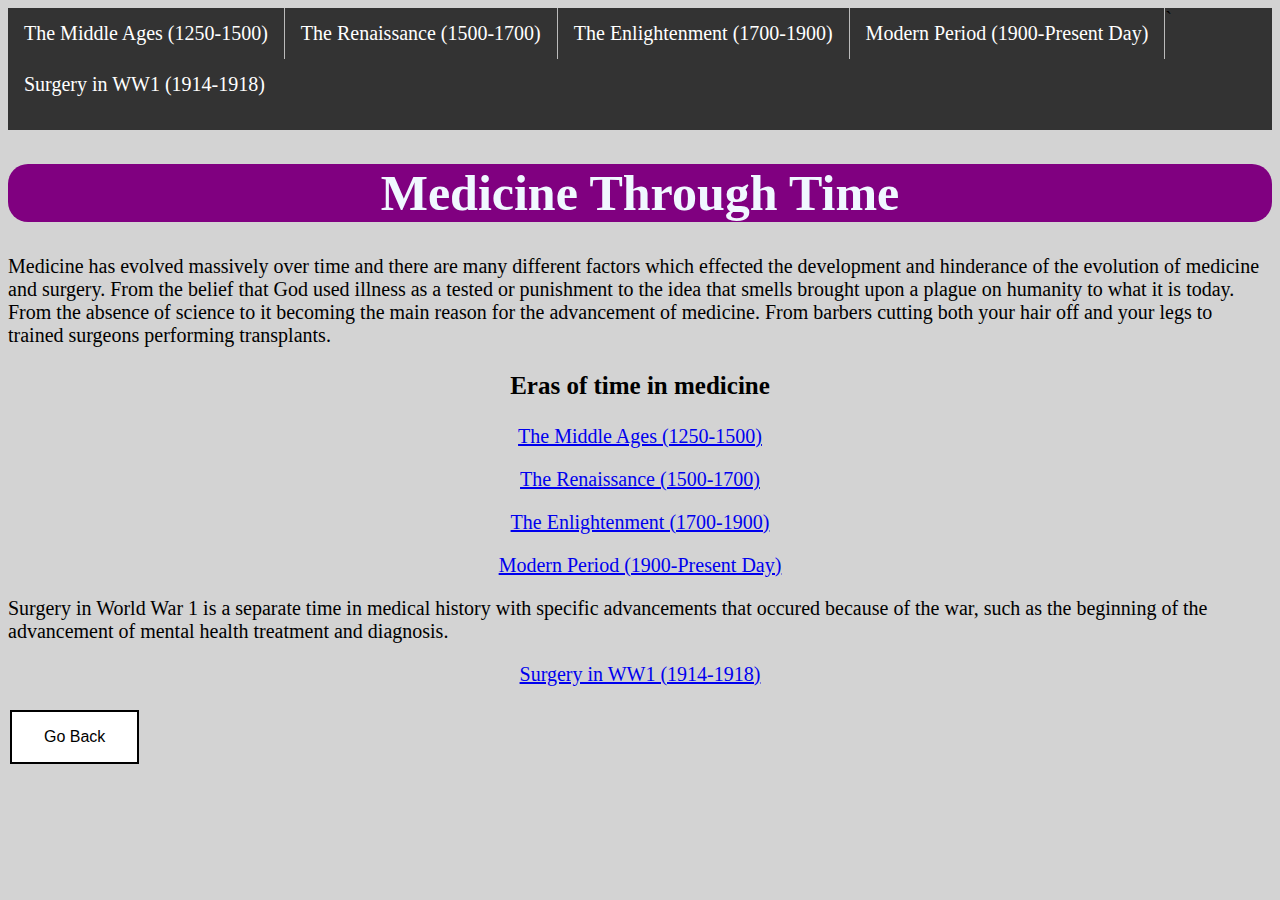
<file: index.html>
<html>
    <link rel="stylesheet" href="homepage.css">
    <head>
        <title>Home Page</title>
    </head>
    <body>
	<ul>
	`	<li><a href = "middleages.html">The Middle Ages (1250-1500)</a></li>
		<li><a href = "renaissance.html">The Renaissance (1500-1700)</a></li>
            	<li><a href = "enlightenment.html">The Enlightenment (1700-1900)</a></li>
            	<li><a href = "modern.html">Modern Period (1900-Present Day)</a></li>
		<li><a href = "surgery.html">Surgery in WW1 (1914-1918)</a></p></li>
	</ul>
        <h1>Medicine Through Time</h1>
        <p>Medicine has evolved massively over time and there are many different factors which effected the development and hinderance of the evolution of medicine and surgery. From the belief that God used illness as a tested or punishment to the idea that smells brought upon a plague on humanity to what it is today. From the absence of science to it becoming the main reason for the advancement of medicine. From barbers cutting both your hair off and your legs to trained surgeons performing transplants.</p>
        <h3>Eras of time in medicine</h3>
        <p id = "time"><a href = "middleages.html">The Middle Ages (1250-1500)</a></p>
        <p id = "time"><a href = "renaissance.html">The Renaissance (1500-1700)</a></p>
        <p id = "time"><a href = "enlightenment.html">The Enlightenment (1700-1900)</a></p>
        <p id = "time"><a href = "modern.html">Modern Period (1900-Present Day)</a></p>
        <p>Surgery in World War 1 is a separate time in medical history with specific advancements that occured because of the war, such as the beginning of the advancement of mental health treatment and diagnosis.</p>
        <p id = "time"><a href = "surgery.html">Surgery in WW1 (1914-1918)</a></p>
        <button id = "button" onclick = "history.back()">Go Back</button>
	
    </body>
</html>
</file>
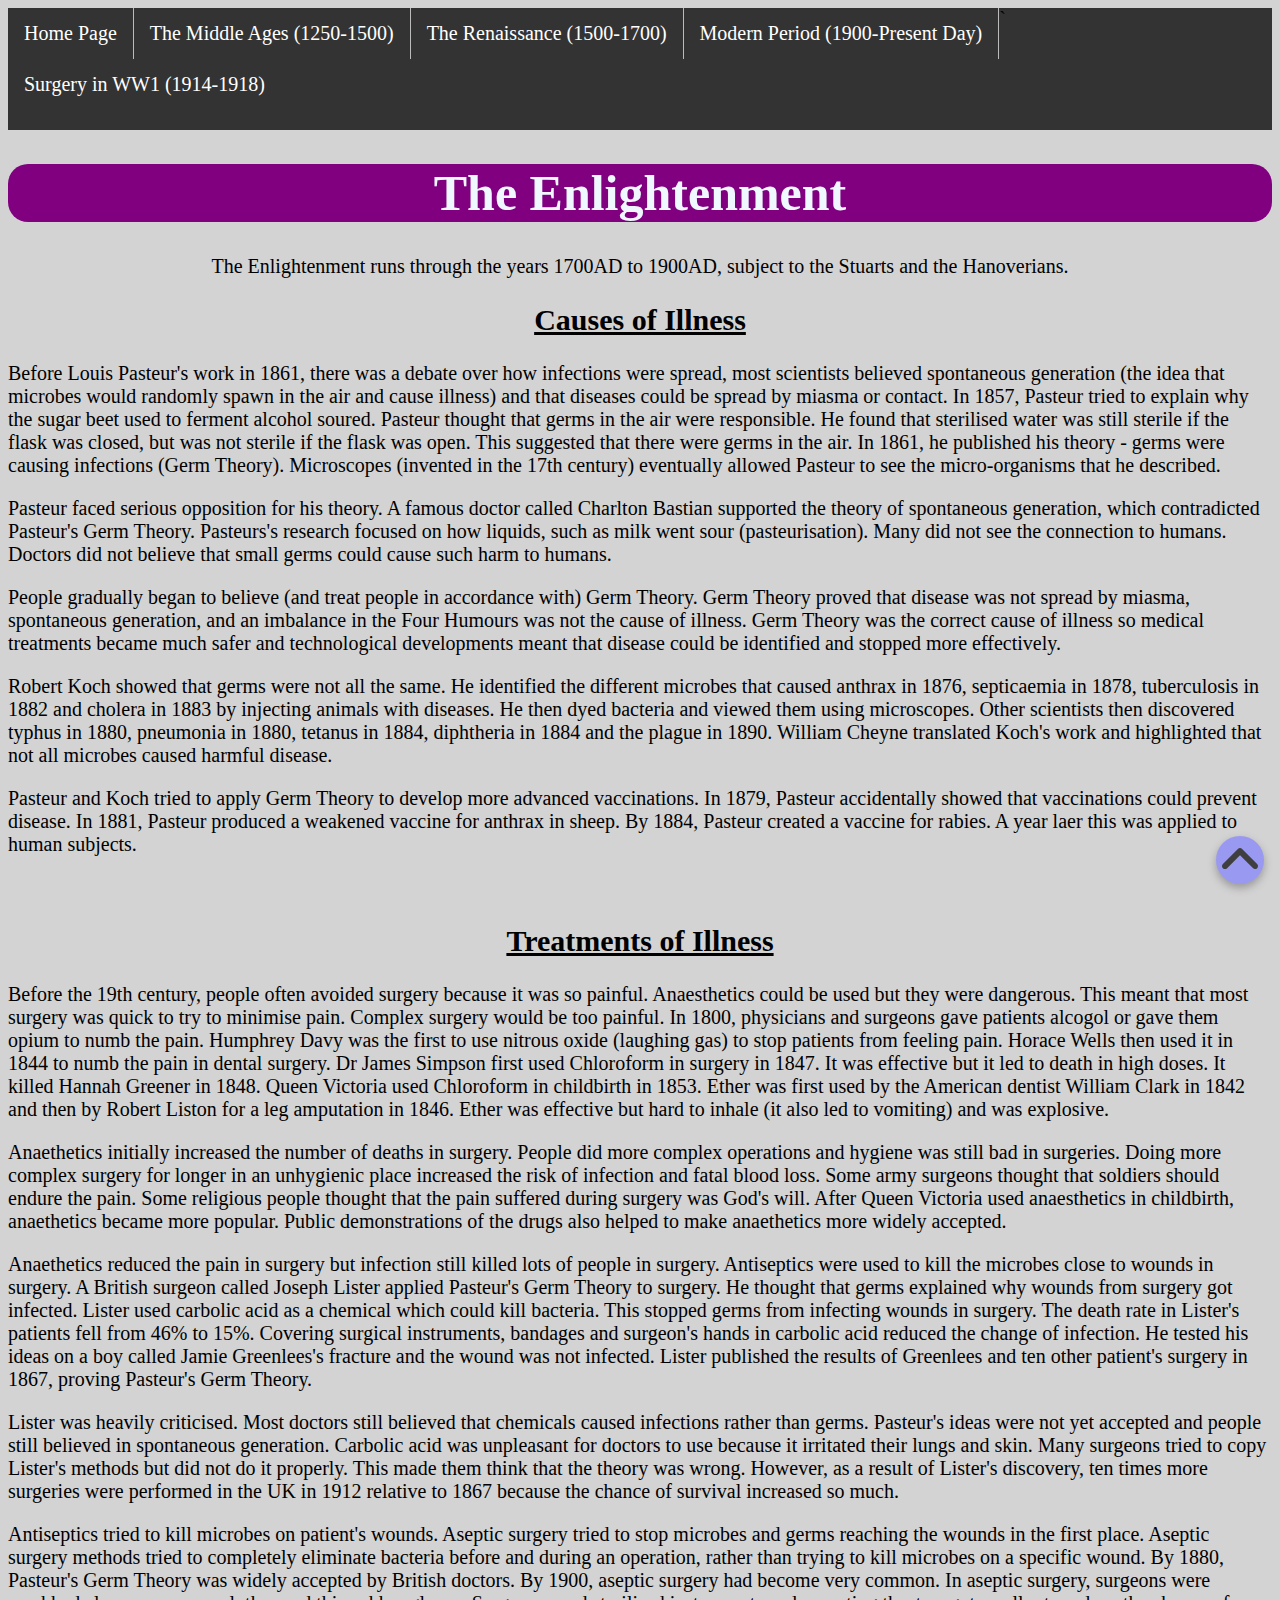
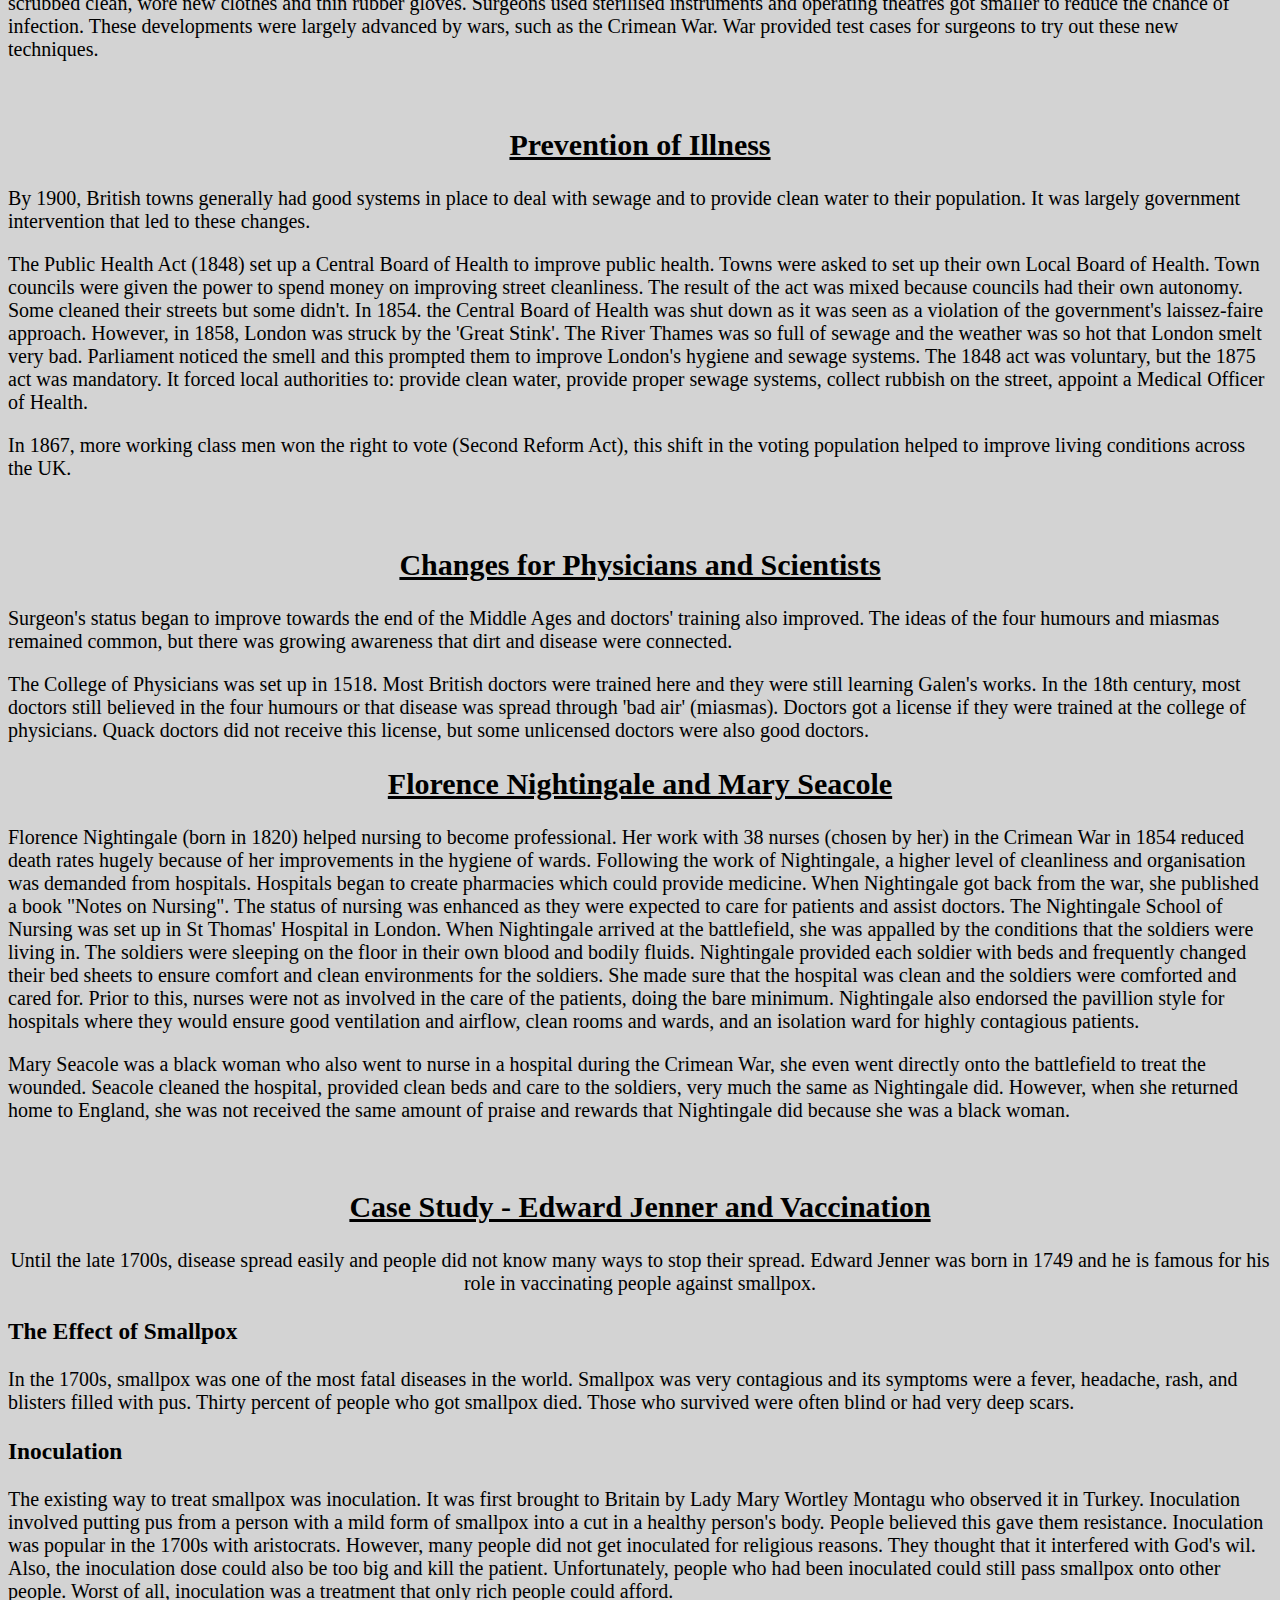
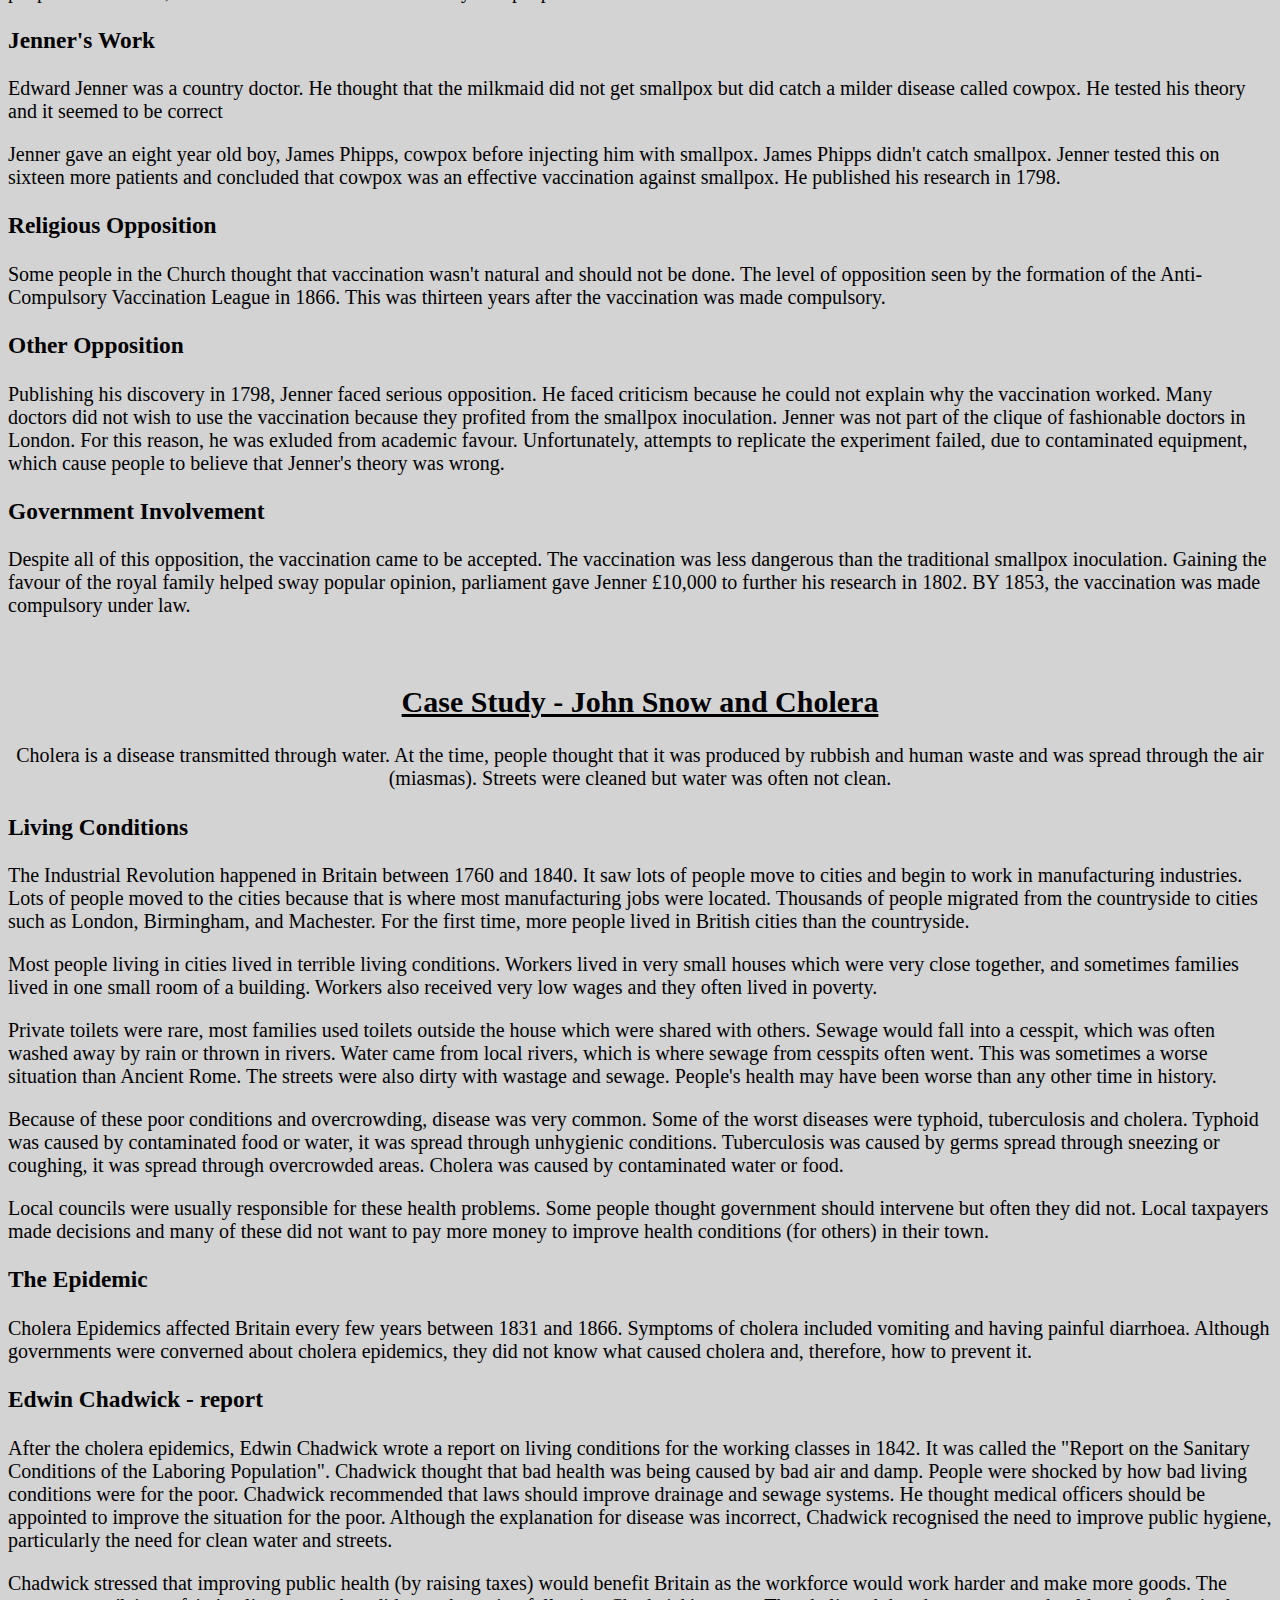
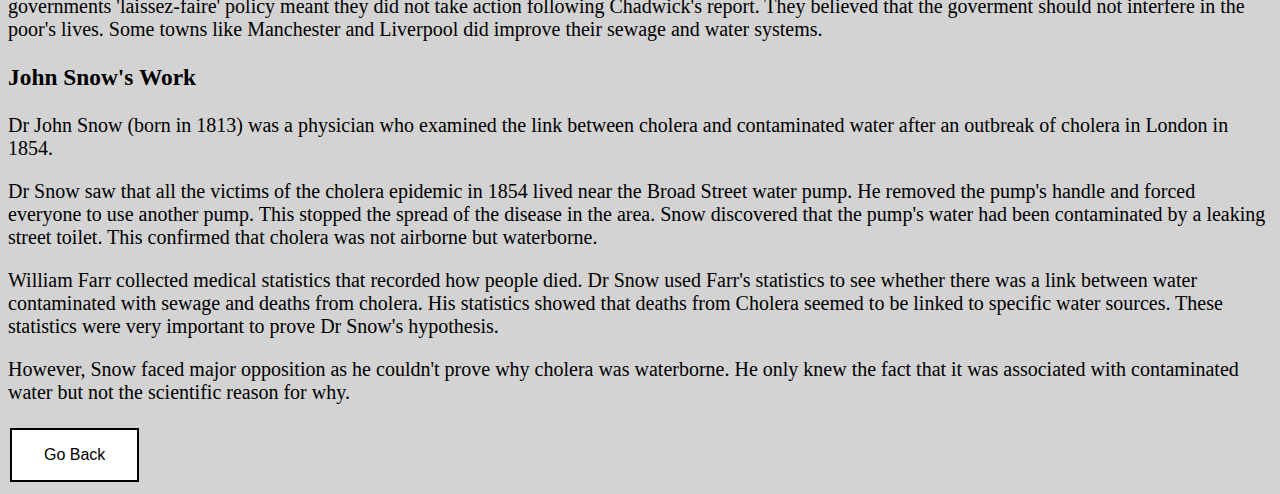
<file: enlightenment.html>
<html>
    <link rel = "stylesheet" href = "enlightenment.css">
    <head>
        <title>The Enlightenment</title>
    </head>
    <body>
	<ul>
		<li><a href = "homepage.html">Home Page</a></li>
	`	<li><a href = "middleages.html">The Middle Ages (1250-1500)</a></li>
		<li><a href = "renaissance.html">The Renaissance (1500-1700)</a></li>
            	<li><a href = "modern.html">Modern Period (1900-Present Day)</a></li>
		<li><a href = "surgery.html">Surgery in WW1 (1914-1918)</a></p></li>
	</ul>

        <h1>The Enlightenment</h1>
        <p id = "starter">The Enlightenment runs through the years 1700AD to 1900AD, subject to the Stuarts and the Hanoverians. </p>
        <h2><u>Causes of Illness</u></h2>
        <p>Before Louis Pasteur's work in 1861, there was a debate over how infections were spread, most scientists believed spontaneous generation (the idea that microbes would randomly spawn in the air and cause illness) and that diseases could be spread by miasma or contact. In 1857, Pasteur tried to explain why the sugar beet used to ferment alcohol soured. Pasteur thought that germs in the air were responsible. He found that sterilised water was still sterile if the flask was closed, but was not sterile if the flask was open. This suggested that there were germs in the air. In 1861, he published his theory - germs were causing infections (Germ Theory). Microscopes (invented in the 17th century) eventually allowed Pasteur to see the micro-organisms that he described. </p>
        <p>Pasteur faced serious opposition for his theory. A famous doctor called Charlton Bastian supported the theory of spontaneous generation, which contradicted Pasteur's Germ Theory. Pasteurs's research focused on how liquids, such as milk went sour (pasteurisation). Many did not see the connection to humans. Doctors did not believe that small germs could cause such harm to humans. </p>
        <p>People gradually began to believe (and treat people in accordance with) Germ Theory. Germ Theory proved that disease was not spread by miasma, spontaneous generation, and an imbalance in the Four Humours was not the cause of illness. Germ Theory was the correct cause of illness so medical treatments became much safer and technological developments meant that disease could be identified and stopped more effectively.</p>
        <p>Robert Koch showed that germs were not all the same. He identified the different microbes that caused anthrax in 1876, septicaemia in 1878, tuberculosis in 1882 and cholera in 1883 by injecting animals with diseases. He then dyed bacteria and viewed them using microscopes. Other scientists then discovered typhus in 1880, pneumonia in 1880, tetanus in 1884, diphtheria in 1884 and the plague in 1890. William Cheyne translated Koch's work and highlighted that not all microbes caused harmful disease.</p>
        <p>Pasteur and Koch tried to apply Germ Theory to develop more advanced vaccinations. In 1879, Pasteur accidentally showed that vaccinations could prevent disease. In 1881, Pasteur produced a weakened vaccine for anthrax in sheep. By 1884, Pasteur created a vaccine for rabies. A year laer this was applied to human subjects. </p>
        <br>
        <h2><u>Treatments of Illness</u></h2>
        <p>Before the 19th century, people often avoided surgery because it was so painful. Anaesthetics could be used but they were dangerous. This meant that most surgery was quick to try to minimise pain. Complex surgery would be too painful. In 1800, physicians and surgeons gave patients alcogol or gave them opium to numb the pain. Humphrey Davy was the first to use nitrous oxide (laughing gas) to stop patients from feeling pain. Horace Wells then used it in 1844 to numb the pain in dental surgery. Dr James Simpson first used Chloroform in surgery in 1847. It was effective but it led to death in high doses. It killed Hannah Greener in 1848. Queen Victoria used Chloroform in childbirth in 1853. Ether was first used by the American dentist William Clark in 1842 and then by Robert Liston for a leg amputation in 1846. Ether was effective but hard to inhale (it also led to vomiting) and was explosive. </p>
        <p>Anaethetics initially increased the number of deaths in surgery. People did more complex operations and hygiene was still bad in surgeries. Doing more complex surgery for longer in an unhygienic place increased the risk of infection and fatal blood loss. Some army surgeons thought that soldiers should endure the pain. Some religious people thought that the pain suffered during surgery was God's will. After Queen Victoria used anaesthetics in childbirth, anaethetics became more popular. Public demonstrations of the drugs also helped to make anaethetics more widely accepted. </p>
        <p>Anaethetics reduced the pain in surgery but infection still killed lots of people in surgery. Antiseptics were used to kill the microbes close to wounds in surgery. A British surgeon called Joseph Lister applied Pasteur's Germ Theory to surgery. He thought that germs explained why wounds from surgery got infected. Lister used carbolic acid as a chemical which could kill bacteria. This stopped germs from infecting wounds in surgery. The death rate in Lister's patients fell from 46% to 15%. Covering surgical instruments, bandages and surgeon's hands in carbolic acid reduced the change of infection. He tested his ideas on a boy called Jamie Greenlees's fracture and the wound was not infected. Lister published the results of Greenlees and ten other patient's surgery in 1867, proving Pasteur's Germ Theory.</p>
        <p>Lister was heavily criticised. Most doctors still believed that chemicals caused infections rather than germs. Pasteur's ideas were not yet accepted and people still believed in spontaneous generation. Carbolic acid was unpleasant for doctors to use because it irritated their lungs and skin. Many surgeons tried to copy Lister's methods but did not do it properly. This made them think that the theory was wrong. However, as a result of Lister's discovery, ten times more surgeries were performed in the UK in 1912 relative to 1867 because the chance of survival increased so much. </p>
        <p>Antiseptics tried to kill microbes on patient's wounds. Aseptic surgery tried to stop microbes and germs reaching the wounds in the first place. Aseptic surgery methods tried to completely eliminate bacteria before and during an operation, rather than trying to kill microbes on a specific wound. By 1880, Pasteur's Germ Theory was widely accepted by British doctors. By 1900, aseptic surgery had become very common. In aseptic surgery, surgeons were scrubbed clean, wore new clothes and thin rubber gloves. Surgeons used sterilised instruments and operating theatres got smaller to reduce the chance of infection. These developments were largely advanced by wars, such as the Crimean War. War provided test cases for surgeons to try out these new techniques. </p>
        <br>
        <h2><u>Prevention of Illness</u></h2>
        <p>By 1900, British towns generally had good systems in place to deal with sewage and to provide clean water to their population. It was largely government intervention that led to these changes.</p>
        <p>The Public Health Act (1848) set up a Central Board of Health to improve public health. Towns were asked to set up their own Local Board of Health. Town councils were given the power to spend money on improving street cleanliness. The result of the act was mixed because councils had their own autonomy. Some cleaned their streets but some didn't. In 1854. the Central Board of Health was shut down as it was seen as a violation of the government's laissez-faire approach. However, in 1858, London was struck by the 'Great Stink'. The River Thames was so full of sewage and the weather was so hot that London smelt very bad. Parliament noticed the smell and this prompted them to improve London's hygiene and sewage systems. The 1848 act was voluntary, but the 1875 act was mandatory. It forced local authorities to: provide clean water, provide proper sewage systems, collect rubbish on the street, appoint a Medical Officer of Health.</p>
        <p>In 1867, more working class men won the right to vote (Second Reform Act), this shift in the voting population helped to improve living conditions across the UK.</p>
        <br>
        <h2><u>Changes for Physicians and Scientists</u></h2>
        <p>Surgeon's status began to improve towards the end of the Middle Ages and doctors' training also improved. The ideas of the four humours and miasmas remained common, but there was growing awareness that dirt and disease were connected.</p>
        <p>The College of Physicians was set up in 1518. Most British doctors were trained here and they were still learning Galen's works. In the 18th century, most doctors still believed in the four humours or that disease was spread through 'bad air' (miasmas). Doctors got a license if they were trained at the college of physicians. Quack doctors did not receive this license, but some unlicensed doctors were also good doctors.</p>
        <h2><u>Florence Nightingale and Mary Seacole</u></h2>
        <p>Florence Nightingale (born in 1820) helped nursing to become professional. Her work with 38 nurses (chosen by her) in the Crimean War in 1854 reduced death rates hugely because of her improvements in the hygiene of wards. Following the work of Nightingale, a higher level of cleanliness and organisation was demanded from hospitals. Hospitals began to create pharmacies which could provide medicine. When Nightingale got back from the war, she published a book "Notes on Nursing". The status of nursing was enhanced as they were expected to care for patients and assist doctors. The Nightingale School of Nursing was set up in St Thomas' Hospital in London. When Nightingale arrived at the battlefield, she was appalled by the conditions that the soldiers were living in. The soldiers were sleeping on the floor in their own blood and bodily fluids. Nightingale provided each soldier with beds and frequently changed their bed sheets to ensure comfort and clean environments for the soldiers. She made sure that the hospital was clean and the soldiers were comforted and cared for. Prior to this, nurses were not as involved in the care of the patients, doing the bare minimum. Nightingale also endorsed the pavillion style for hospitals where they would ensure good ventilation and airflow, clean rooms and wards, and an isolation ward for highly contagious patients.</p>
        <p>Mary Seacole was a black woman who also went to nurse in a hospital during the Crimean War, she even went directly onto the battlefield to treat the wounded. Seacole cleaned the hospital, provided clean beds and care to the soldiers, very much the same as Nightingale did. However, when she returned home to England, she was not received the same amount of praise and rewards that Nightingale did because she was a black woman.</p>
        <br>
        <h2><u>Case Study - Edward Jenner and Vaccination</u></h2>
        <p id = "starter">Until the late 1700s, disease spread easily and people did not know many ways to stop their spread. Edward Jenner was born in 1749 and he is famous for his role in vaccinating people against smallpox.</p>
        <h3>The Effect of Smallpox</h3>
        <p>In the 1700s, smallpox was one of the most fatal diseases in the world. Smallpox was very contagious and its symptoms were a fever, headache, rash, and blisters filled with pus. Thirty percent of people who got smallpox died. Those who survived were often blind or had very deep scars. </p>
        <h3>Inoculation</h3>
        <p>The existing way to treat smallpox was inoculation. It was first brought to Britain by Lady Mary Wortley Montagu who observed it in Turkey. Inoculation involved putting pus from a person with a mild form of smallpox into a cut in a healthy person's body. People believed this gave them resistance. Inoculation was popular in the 1700s with aristocrats. However, many people did not get inoculated for religious reasons. They thought that it interfered with God's wil. Also, the inoculation dose could also be too big and kill the patient. Unfortunately, people who had been inoculated could still pass smallpox onto other people. Worst of all, inoculation was a treatment that only rich people could afford.</p>
        <h3>Jenner's Work</h3>
        <p>Edward Jenner was a country doctor. He thought that the milkmaid did not get smallpox but did catch a milder disease called cowpox. He tested his theory and it seemed to be correct</p>
        <p>Jenner gave an eight year old boy, James Phipps, cowpox before injecting him with smallpox. James Phipps didn't catch smallpox. Jenner tested this on sixteen more patients and concluded that cowpox was an effective vaccination against smallpox. He published his research in 1798.</p>
        <h3>Religious Opposition</h3>
        <p>Some people in the Church thought that vaccination wasn't natural and should not be done. The level of opposition seen by the formation of the Anti-Compulsory Vaccination League in 1866. This was thirteen years after the vaccination was made compulsory.</p>
        <h3>Other Opposition</h3>
        <p>Publishing his discovery in 1798, Jenner faced serious opposition. He faced criticism because he could not explain why the vaccination worked. Many doctors did not wish to use the vaccination because they profited from the smallpox inoculation. Jenner was not part of the clique of fashionable doctors in London. For this reason, he was exluded from academic favour. Unfortunately, attempts to replicate the experiment failed, due to contaminated equipment, which cause people to believe that Jenner's theory was wrong. </p>
        <h3>Government Involvement</h3>
        <p>Despite all of this opposition, the vaccination came to be accepted. The vaccination was less dangerous than the traditional smallpox inoculation. Gaining the favour of the royal family helped sway popular opinion, parliament gave Jenner £10,000 to further his research in 1802. BY 1853, the vaccination was made compulsory under law. </p>
        <br>
        <h2><u>Case Study - John Snow and Cholera</u></h2>
        <p id = "starter">Cholera is a disease transmitted through water. At the time, people thought that it was produced by rubbish and human waste and was spread through the air (miasmas). Streets were cleaned but water was often not clean.</p>
        <h3>Living Conditions</h3>
        <p>The Industrial Revolution happened in Britain between 1760 and 1840. It saw lots of people move to cities and begin to work in manufacturing industries. Lots of people moved to the cities because that is where most manufacturing jobs were located. Thousands of people migrated from the countryside to cities such as London, Birmingham, and Machester. For the first time, more people lived in British cities than the countryside. </p>
        <p>Most people living in cities lived in terrible living conditions. Workers lived in very small houses which were very close together, and sometimes families lived in one small room of a building. Workers also received very low wages and they often lived in poverty. </p>
        <p>Private toilets were rare, most families used toilets outside the house which were shared with others. Sewage would fall into a cesspit, which was often washed away by rain or thrown in rivers. Water came from local rivers, which is where sewage from cesspits often went. This was sometimes a worse situation than Ancient Rome. The streets were also dirty with wastage and sewage. People's health may have been worse than any other time in history.</p>
        <p>Because of these poor conditions and overcrowding, disease was very common. Some of the worst diseases were typhoid, tuberculosis and cholera. Typhoid was caused by contaminated food or water, it was spread through unhygienic conditions. Tuberculosis was caused by germs spread through sneezing or coughing, it was spread through overcrowded areas. Cholera was caused by contaminated water or food. </p>
        <p>Local councils were usually responsible for these health problems. Some people thought government should intervene but often they did not. Local taxpayers made decisions and many of these did not want to pay more money to improve health conditions (for others) in their town.</p>
        <h3>The Epidemic</h3>
        <p>Cholera Epidemics affected Britain every few years between 1831 and 1866. Symptoms of cholera included vomiting and having painful diarrhoea. Although governments were converned about cholera epidemics, they did not know what caused cholera and, therefore, how to prevent it.</p>
        <h3>Edwin Chadwick - report</h3>
        <p>After the cholera epidemics, Edwin Chadwick wrote a report on living conditions for the working classes in 1842. It was called the "Report on the Sanitary Conditions of the Laboring Population". Chadwick thought that bad health was being caused by bad air and damp. People were shocked by how bad living conditions were for the poor. Chadwick recommended that laws should improve drainage and sewage systems. He thought medical officers should be appointed to improve the situation for the poor. Although the explanation for disease was incorrect, Chadwick recognised the need to improve public hygiene, particularly the need for clean water and streets. </p>
        <p>Chadwick stressed that improving public health (by raising taxes) would benefit Britain as the workforce would work harder and make more goods. The governments 'laissez-faire' policy meant they did not take action following Chadwick's report. They believed that the goverment should not interfere in the poor's lives. Some towns like Manchester and Liverpool did improve their sewage and water systems.</p>
        <h3>John Snow's Work</h3>
        <p>Dr John Snow (born in 1813) was a physician who examined the link between cholera and contaminated water after an outbreak of cholera in London in 1854.</p>
        <p>Dr Snow saw that all the victims of the cholera epidemic in 1854 lived near the Broad Street water pump. He removed the pump's handle and forced everyone to use another pump. This stopped the spread of the disease in the area. Snow discovered that the pump's water had been contaminated by a leaking street toilet. This confirmed that cholera was not airborne but waterborne. </p>
        <p>William Farr collected medical statistics that recorded how people died. Dr Snow used Farr's statistics to see whether there was a link between water contaminated with sewage and deaths from cholera. His statistics showed that deaths from Cholera seemed to be linked to specific water sources. These statistics were very important to prove Dr Snow's hypothesis.</p>
        <p>However, Snow faced major opposition as he couldn't prove why cholera was waterborne. He only knew the fact that it was associated with contaminated water but not the scientific reason for why.</p>
        <button id = "button" onclick = "history.back()">Go Back</button>
	<a  class = "stt" href="enlightenment.html"</a>
    </body>
</html>
</file>
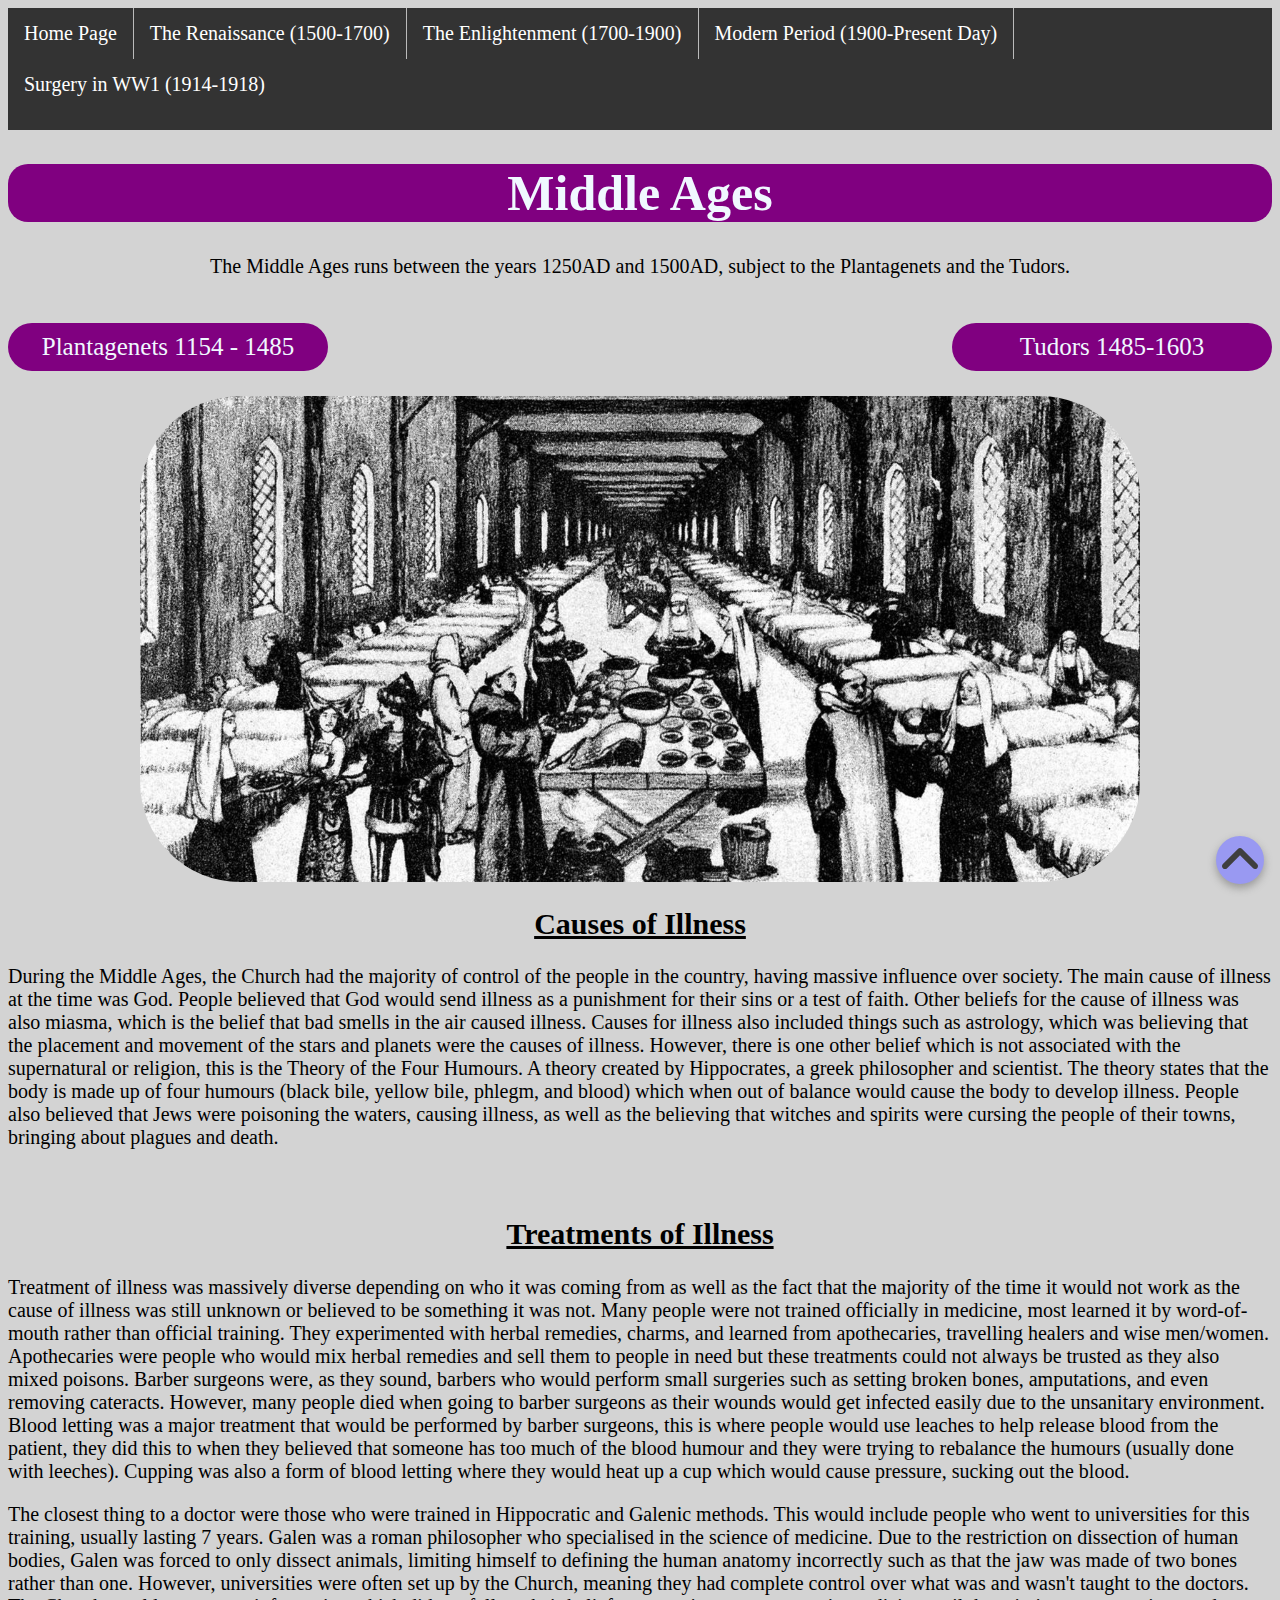
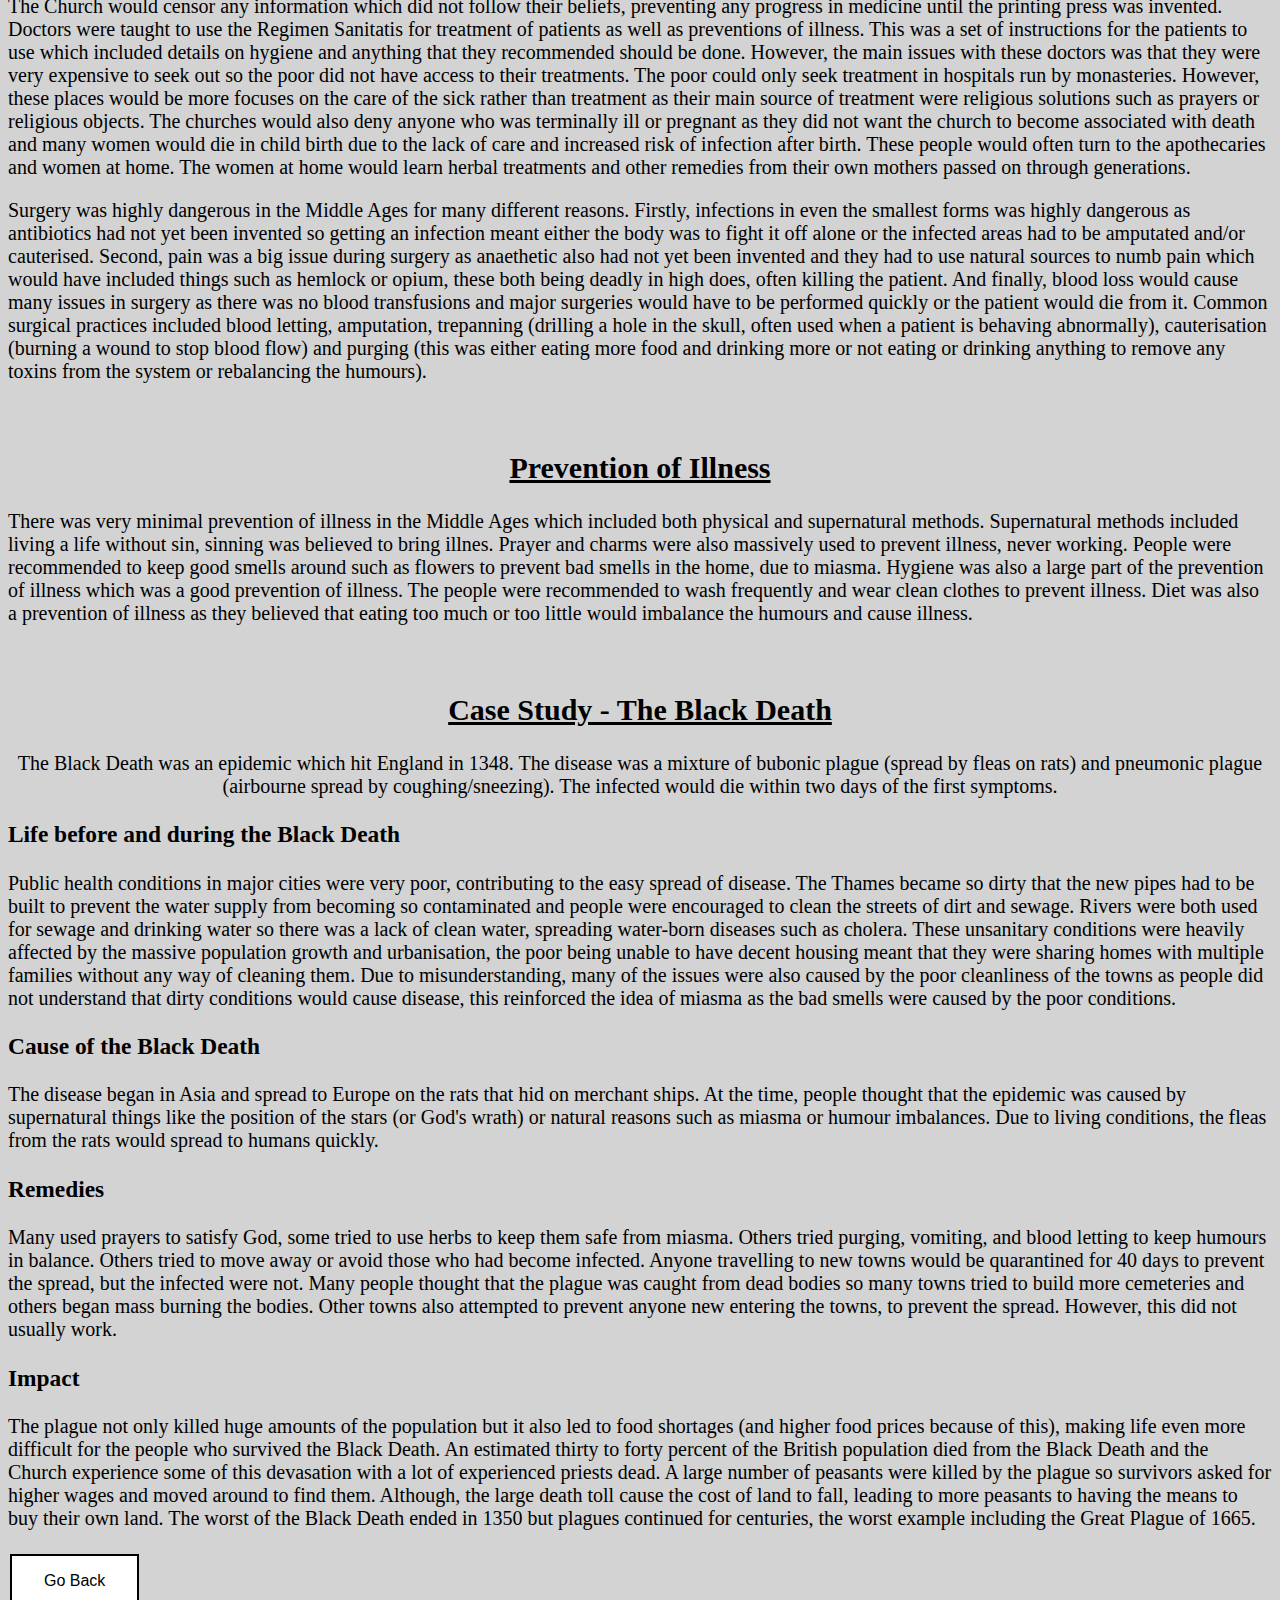
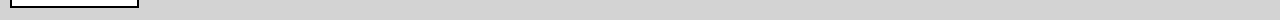
<file: middleages.html>
<html>
    <link rel="stylesheet" href="middleages.css">
    <head>
        <title>Middle Ages</title>
    </head>
    <body>
	<ul>
		<li><a href = "homepage.html">Home Page</a></li>
		<li><a href = "renaissance.html">The Renaissance (1500-1700)</a></li>
		<li><a href = "enlightenment.html">The Enlightenment (1700-1900)</a></li>
            	<li><a href = "modern.html">Modern Period (1900-Present Day)</a></li>
		<li><a href = "surgery.html">Surgery in WW1 (1914-1918)</a></p></li>
	</ul>

        <h1>Middle Ages</h1>
        <p id = "starter">The Middle Ages runs between the years 1250AD and 1500AD, subject to the Plantagenets and the Tudors.</p>
	<p id = "plant">Plantagenets 1154 - 1485</p>
	<p id = "tudor">Tudors 1485-1603</p>
	<img id = "image1" src = "medieval hospital 1400s.jpg" alt = "medieval hospital">
        <h2><u>Causes of Illness</u></h2>
        <p>During the Middle Ages, the Church had the majority of control of the people in the country, having massive influence over society. The main cause of illness at the time was God. People believed that God would send illness as a punishment for their sins or a test of faith. Other beliefs for the cause of illness was also miasma, which is the belief that bad smells in the air caused illness. Causes for illness also included things such as astrology, which was believing that the placement and movement of the stars and planets were the causes of illness. However, there is one other belief which is not associated with the supernatural or religion, this is the Theory of the Four Humours. A theory created by Hippocrates, a greek philosopher and scientist. The theory states that the body is made up of four humours (black bile, yellow bile, phlegm, and blood) which when out of balance would cause the body to develop illness. People also believed that Jews were poisoning the waters, causing illness, as well as the believing that witches and spirits were cursing the people of their towns, bringing about plagues and death.</p>
        <br>
        <h2><u>Treatments of Illness</u></h2>
        <p>Treatment of illness was massively diverse depending on who it was coming from as well as the fact that the majority of the time it would not work as the cause of illness was still unknown or believed to be something it was not. Many people were not trained officially in medicine, most learned it by word-of-mouth rather than official training. They experimented with herbal remedies, charms, and learned from apothecaries, travelling healers and wise men/women. Apothecaries were people who would mix herbal remedies and sell them to people in need but these treatments could not always be trusted as they also mixed poisons. Barber surgeons were, as they sound, barbers who would perform small surgeries such as setting broken bones, amputations, and even removing cateracts. However, many people died when going to barber surgeons as their wounds would get infected easily due to the unsanitary environment. Blood letting was a major treatment that would be performed by barber surgeons, this is where people would use leaches to help release blood from the patient, they did this to when they believed that someone has too much of the blood humour and they were trying to rebalance the humours (usually done with leeches). Cupping was also a form of blood letting where they would heat up a cup which would cause pressure, sucking out the blood.</p>
        <p>The closest thing to a doctor were those who were trained in Hippocratic and Galenic methods. This would include people who went to universities for this training, usually lasting 7 years. Galen was a roman philosopher who specialised in the science of medicine. Due to the restriction on dissection of human bodies, Galen was forced to only dissect animals, limiting himself to defining the human anatomy incorrectly such as that the jaw was made of two bones rather than one. However, universities were often set up by the Church, meaning they had complete control over what was and wasn't taught to the doctors. The Church would censor any information which did not follow their beliefs, preventing any progress in medicine until the printing press was invented. Doctors were taught to use the Regimen Sanitatis for treatment of patients as well as preventions of illness. This was a set of instructions for the patients to use which included details on hygiene and anything that they recommended should be done. However, the main issues with these doctors was that they were very expensive to seek out so the poor did not have access to their treatments. The poor could only seek treatment in hospitals run by monasteries. However, these places would be more focuses on the care of the sick rather than treatment as their main source of treatment were religious solutions such as prayers or religious objects. The churches would also deny anyone who was terminally ill or pregnant as they did not want the church to become associated with death and many women would die in child birth due to the lack of care and increased risk of infection after birth. These people would often turn to the apothecaries and women at home. The women at home would learn herbal treatments and other remedies from their own mothers passed on through generations.</p>
        <p>Surgery was highly dangerous in the Middle Ages for many different reasons. Firstly, infections in even the smallest forms was highly dangerous as antibiotics had not yet been invented so getting an infection meant either the body was to fight it off alone or the infected areas had to be amputated and/or cauterised. Second, pain was a big issue during surgery as anaethetic also had not yet been invented and they had to use natural sources to numb pain which would have included things such as hemlock or opium, these both being deadly in high does, often killing the patient. And finally, blood loss would cause many issues in surgery as there was no blood transfusions and major surgeries would have to be performed quickly or the patient would die from it. Common surgical practices included blood letting, amputation, trepanning (drilling a hole in the skull, often used when a patient is behaving abnormally), cauterisation (burning a wound to stop blood flow) and purging (this was either eating more food and drinking more or not eating or drinking anything to remove any toxins from the system or rebalancing the humours).</p>
        <br>
        <h2><u>Prevention of Illness</u></h2>
        <p>There was very minimal prevention of illness in the Middle Ages which included both physical and supernatural methods. Supernatural methods included living a life without sin, sinning was believed to bring illnes. Prayer and charms were also massively used to prevent illness, never working. People were recommended to keep good smells around such as flowers to prevent bad smells in the home, due to miasma. Hygiene was also a large part of the prevention of illness which was a good prevention of illness. The people were recommended to wash frequently and wear clean clothes to prevent illness. Diet was also a prevention of illness as they believed that eating too much or too little would imbalance the humours and cause illness.</p>
        <br>

        <h2><u>Case Study - The Black Death</u></h2>
        <p id = "starter">The Black Death was an epidemic which hit England in 1348. The disease was a mixture of bubonic plague (spread by fleas on rats) and pneumonic plague (airbourne spread by coughing/sneezing). The infected would die within two days of the first symptoms.</p>
        <h3>Life before and during the Black Death</h3>
        <p>Public health conditions in major cities were very poor, contributing to the easy spread of disease. The Thames became so dirty that the new pipes had to be built to prevent the water supply from becoming so contaminated and people were encouraged to clean the streets of dirt and sewage. Rivers were both used for sewage and drinking water so there was a lack of clean water, spreading water-born diseases such as cholera. These unsanitary conditions were heavily affected by the massive population growth and urbanisation, the poor being unable to have decent housing meant that they were sharing homes with multiple families without any way of cleaning them. Due to misunderstanding, many of the issues were also caused by the poor cleanliness of the towns as people did not understand that dirty conditions would cause disease, this reinforced the idea of miasma as the bad smells were caused by the poor conditions. </p>
        <h3>Cause of the Black Death</h3>
        <p>The disease began in Asia and spread to Europe on the rats that hid on merchant ships. At the time, people thought that the epidemic was caused by supernatural things like the position of the stars (or God's wrath) or natural reasons such as miasma or humour imbalances. Due to living conditions, the fleas from the rats would spread to humans quickly.</p>
        <h3>Remedies</h3>
        <p>Many used prayers to satisfy God, some tried to use herbs to keep them safe from miasma. Others tried purging, vomiting, and blood letting to keep humours in balance. Others tried to move away or avoid those who had become infected. Anyone travelling to new towns would be quarantined for 40 days to prevent the spread, but the infected were not. Many people thought that the plague was caught from dead bodies so many towns tried to build more cemeteries and others began mass burning the bodies. Other towns also attempted to prevent anyone new entering the towns, to prevent the spread. However, this did not usually work. </p>
        <h3>Impact</h3>
        <p>The plague not only killed huge amounts of the population but it also led to food shortages (and higher food prices because of this), making life even more difficult for the people who survived the Black Death. An estimated thirty to forty percent of the British population died from the Black Death and the Church experience some of this devasation with a lot of experienced priests dead. A large number of peasants were killed by the plague so survivors asked for higher wages and moved around to find them. Although, the large death toll cause the cost of land to fall, leading to more peasants to having the means to buy their own land. The worst of the Black Death ended in 1350 but plagues continued for centuries, the worst example including the Great Plague of 1665. </p>
        <button id = "button" onclick = "history.back()">Go Back</button>
	<a  class = "stt" href="enlightenment.html"</a>

    </body>
</html>
</file>
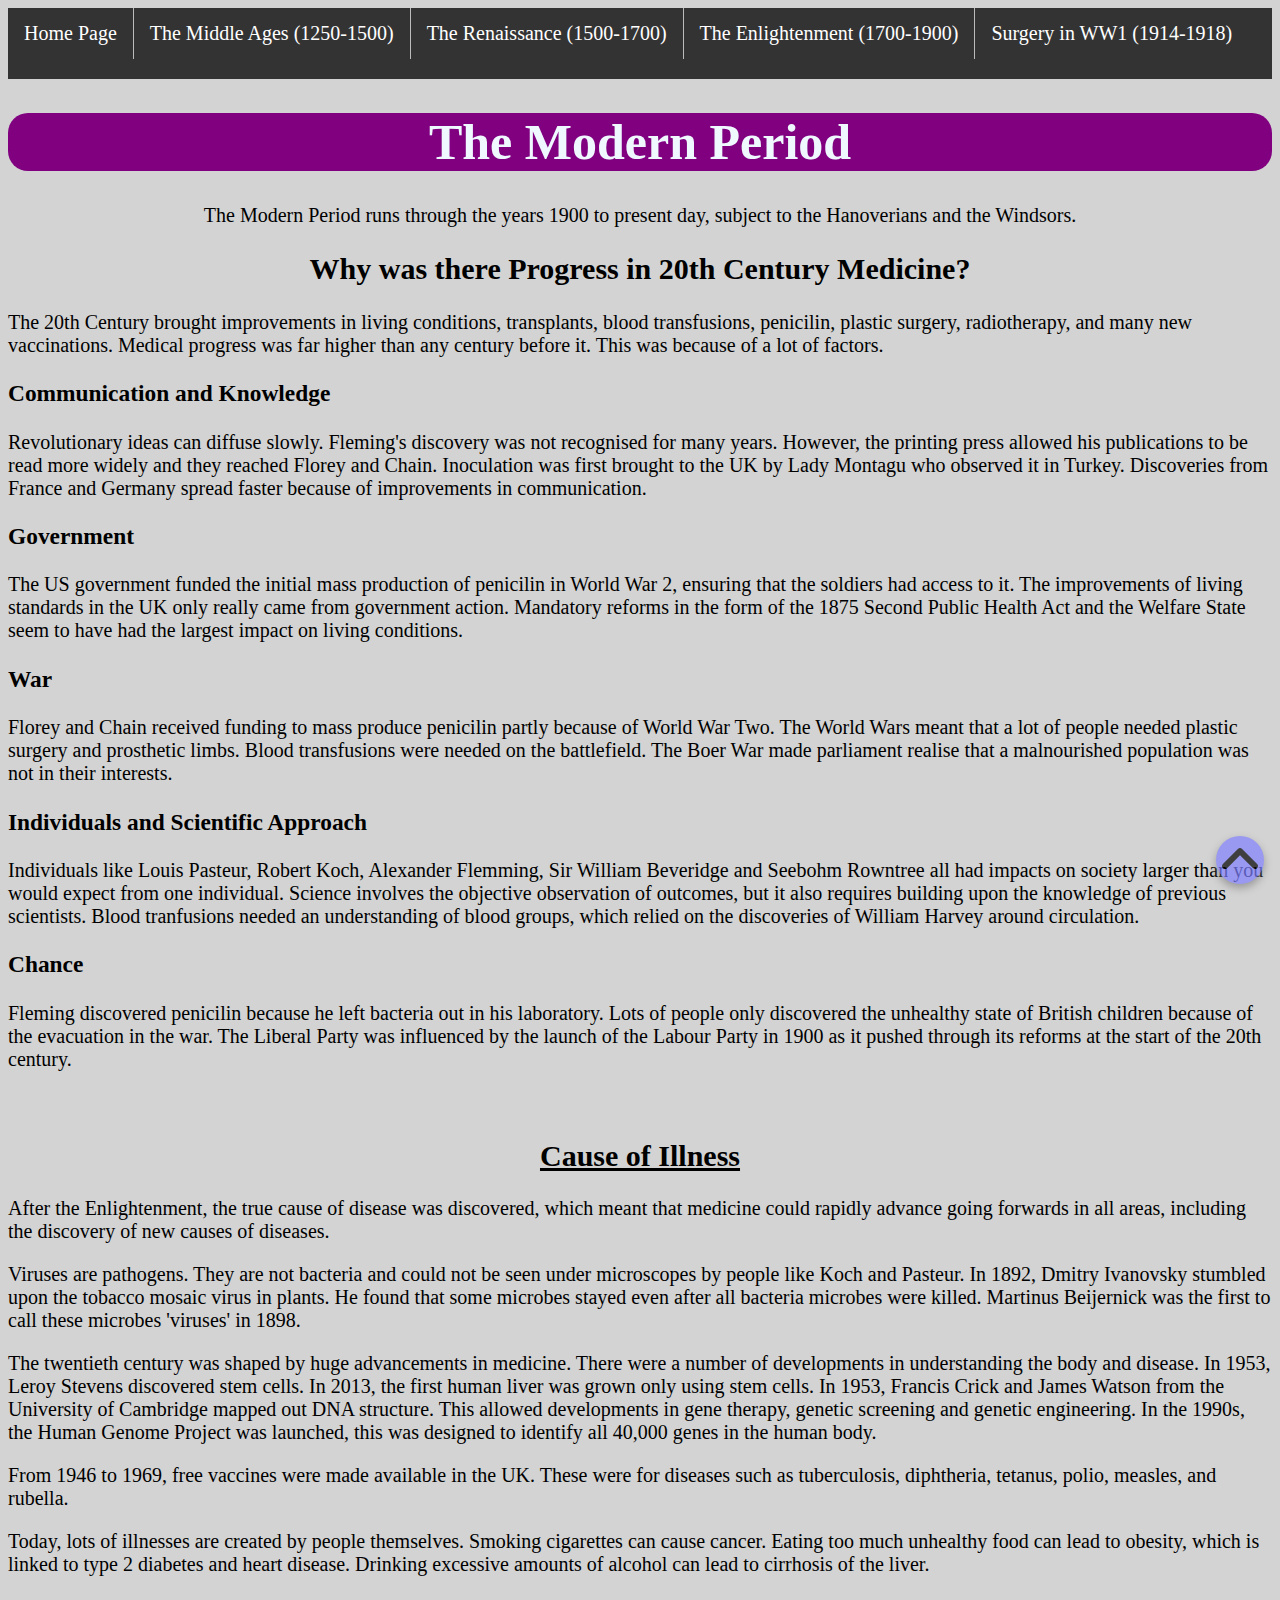
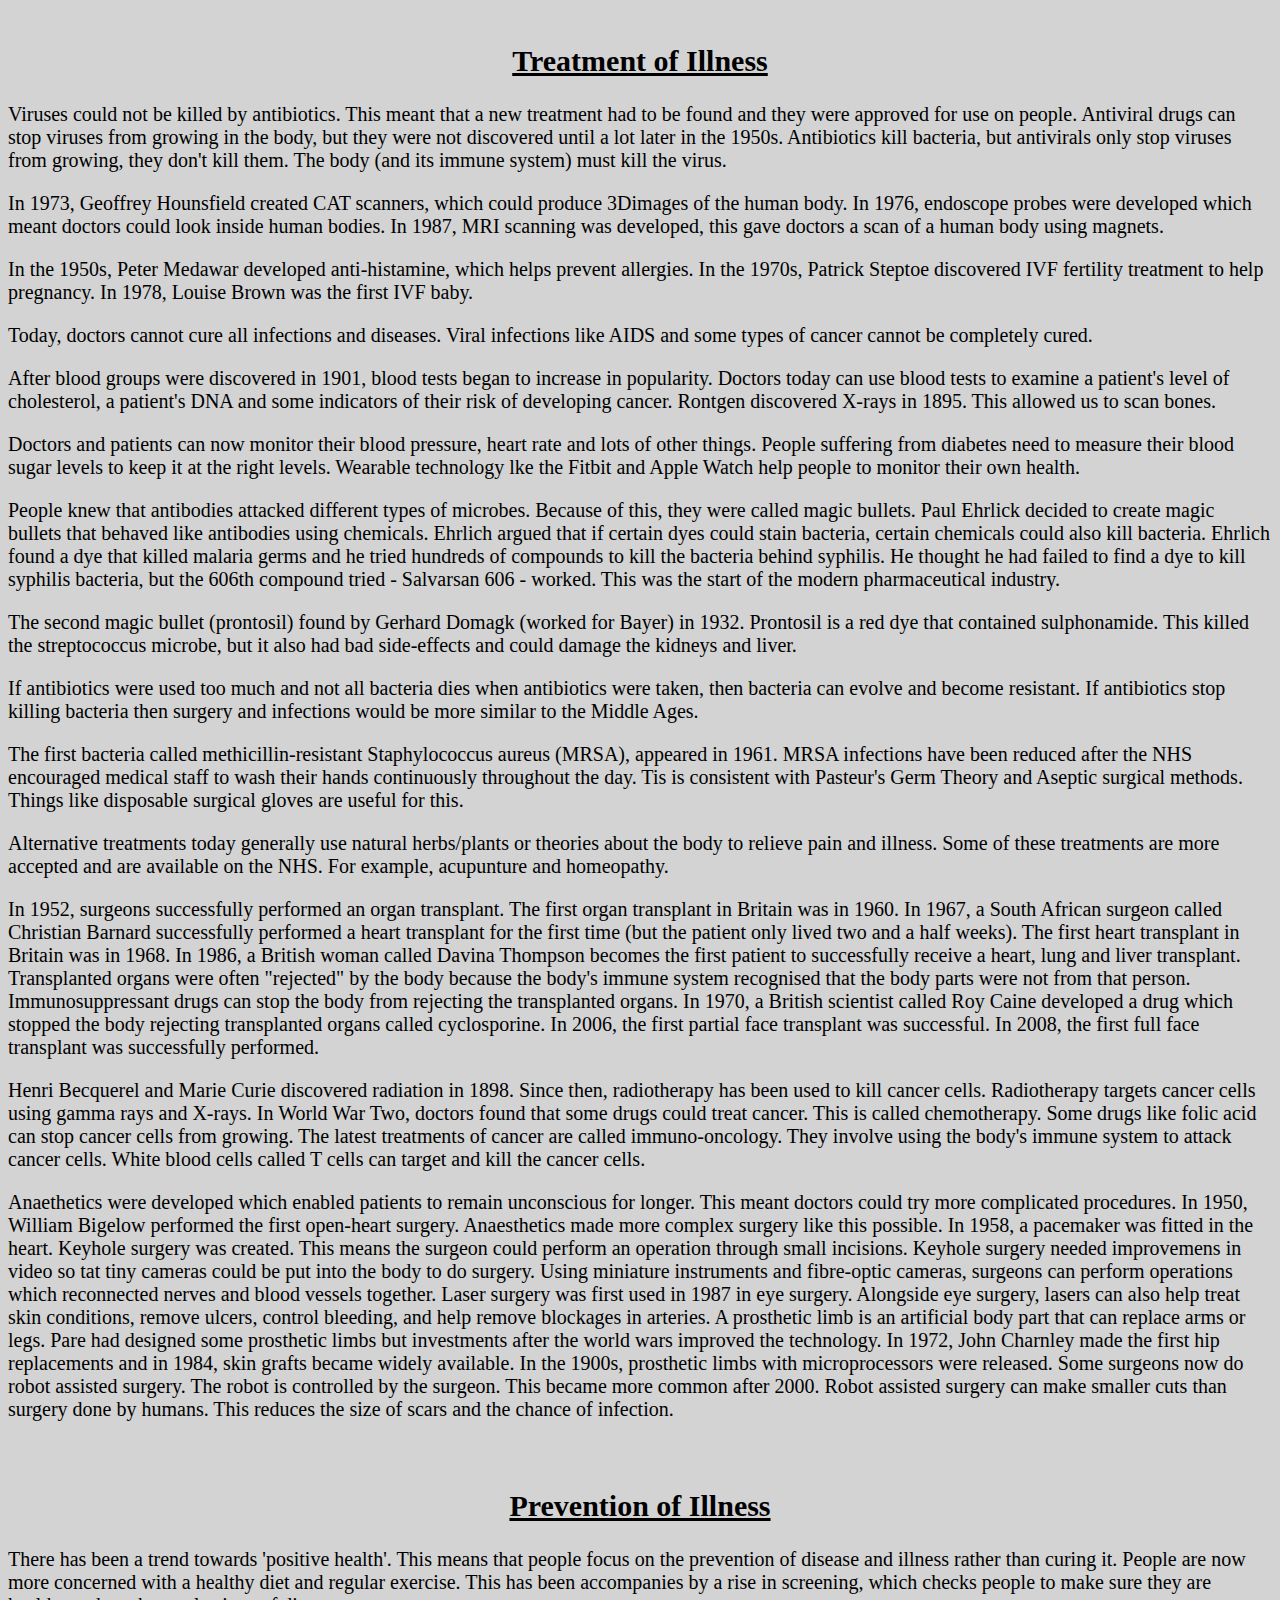
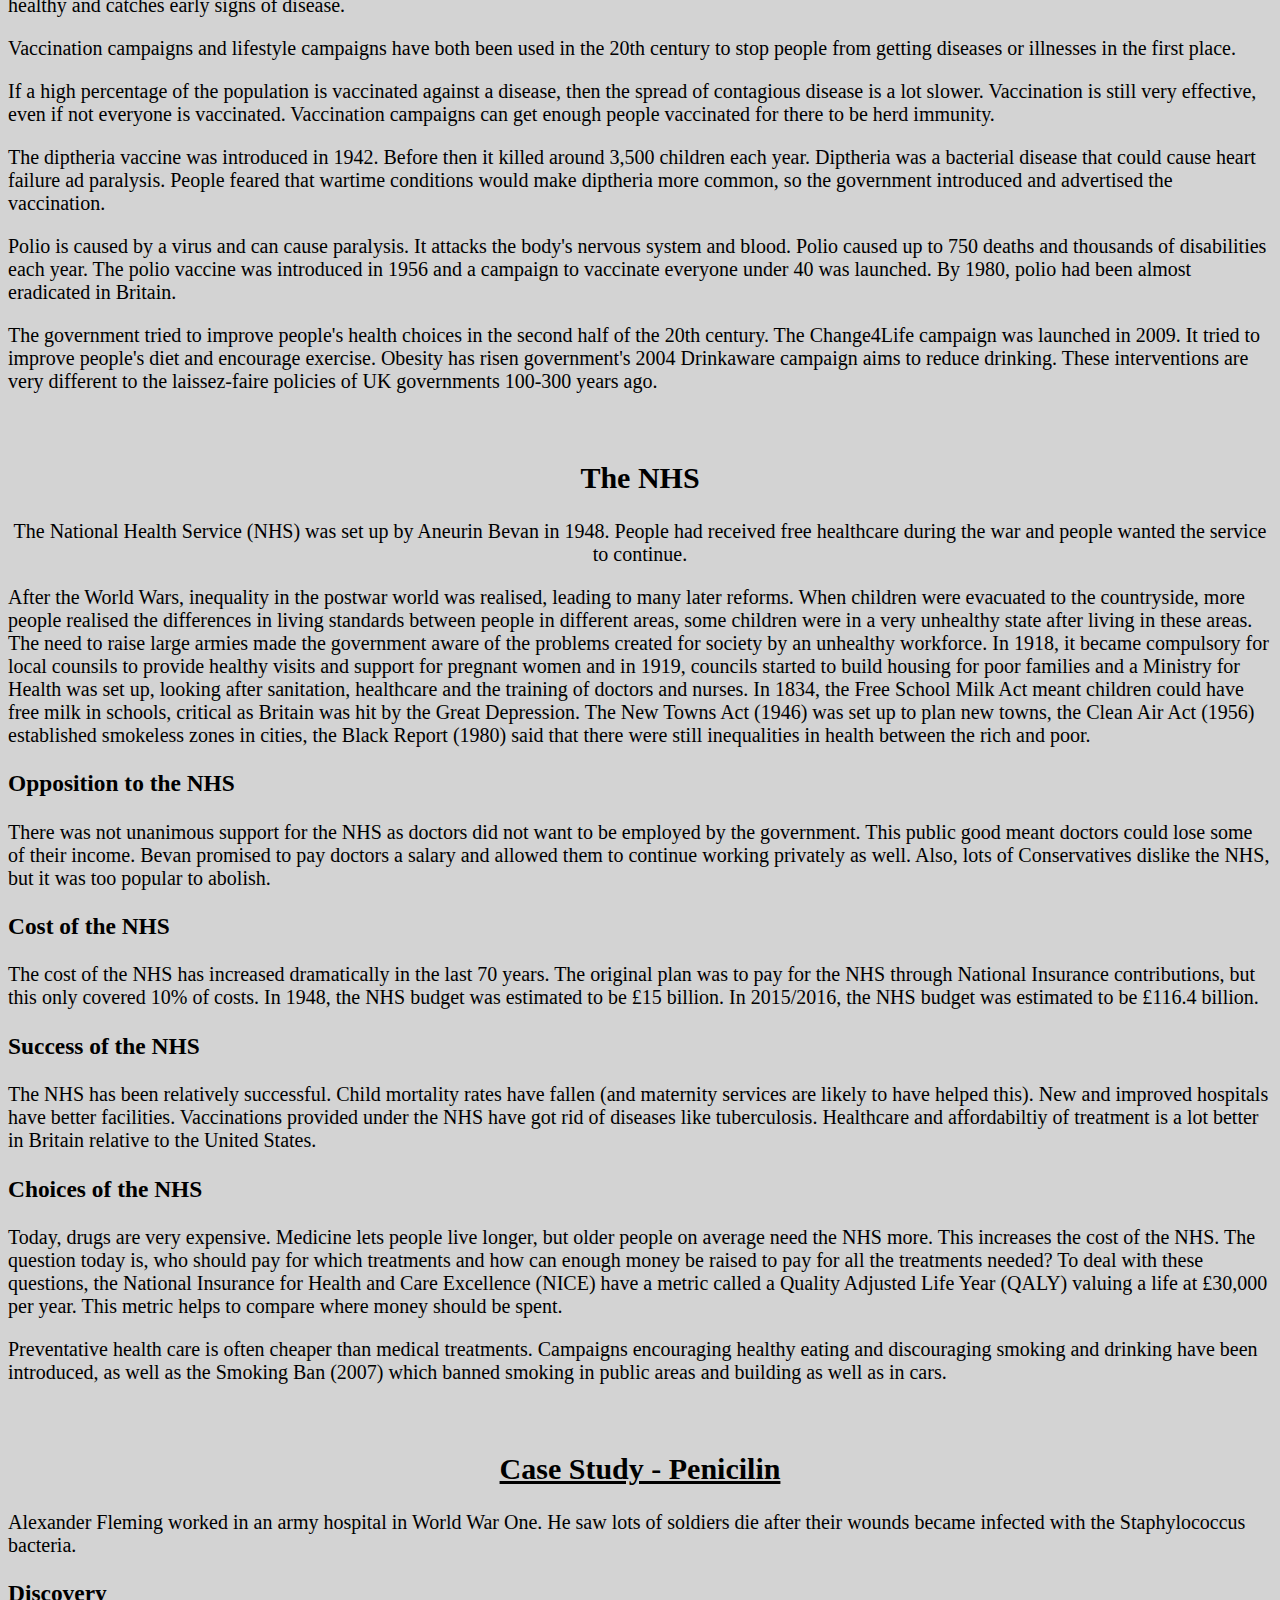
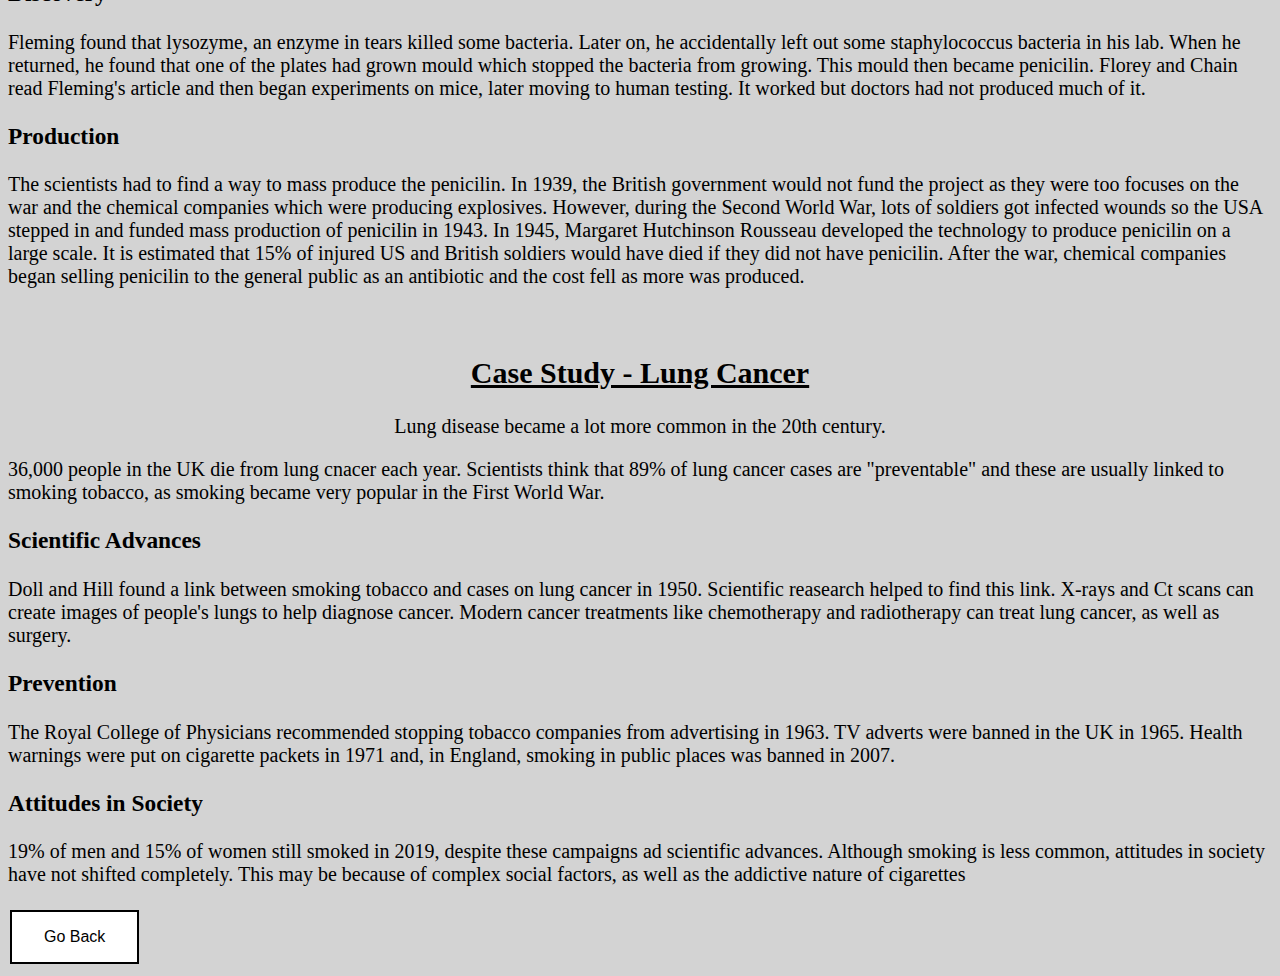
<file: modern.html>
<html>
    <link rel = "stylesheet" href = "modern.css">
    <head>
        <title>The Modern Period</title>
    </head>
    <body>
	<ul>
		<li><a href = "homepage.html">Home Page</a></li>
		<li><a href = "middleages.html">The Middle Ages (1250-1500)</a></li>
		<li><a href = "renaissance.html">The Renaissance (1500-1700)</a></li>
		<li><a href = "enlightenment.html">The Enlightenment (1700-1900)</a></li>
		<li><a href = "surgery.html">Surgery in WW1 (1914-1918)</a></p></li>
	</ul>
        <h1>The Modern Period</h1>
        <p id = "starter">The Modern Period runs through the years 1900 to present day, subject to the Hanoverians and the Windsors.</p>
        <h2>Why was there Progress in 20th Century Medicine?</h2>
        <p>The 20th Century brought improvements in living conditions, transplants, blood transfusions, penicilin, plastic surgery, radiotherapy, and many new vaccinations. Medical progress was far higher than any century before it. This was because of a lot of factors.</p>
        <h3>Communication and Knowledge</h3>
        <p>Revolutionary ideas can diffuse slowly. Fleming's discovery was not recognised for many years. However, the printing press allowed his publications to be read more widely and they reached Florey and Chain. Inoculation was first brought to the UK by Lady Montagu who observed it in Turkey. Discoveries from France and Germany spread faster because of improvements in communication. </p>
        <h3>Government</h3>
        <p>The US government funded the initial mass production of penicilin in World War 2, ensuring that the soldiers had access to it. The improvements of living standards in the UK only really came from government action. Mandatory reforms in the form of the 1875 Second Public Health Act and the Welfare State seem to have had the largest impact on living conditions.</p>
        <h3>War</h3>
        <p>Florey and Chain received funding to mass produce penicilin partly because of World War Two. The World Wars meant that a lot of people needed plastic surgery and prosthetic limbs. Blood transfusions were needed on the battlefield. The Boer War made parliament realise that a malnourished population was not in their interests. </p>
        <h3>Individuals and Scientific Approach</h3>
        <p>Individuals like Louis Pasteur, Robert Koch, Alexander Flemming, Sir William Beveridge and Seebohm Rowntree all had impacts on society larger than you would expect from one individual. Science involves the objective observation of outcomes, but it also requires building upon the knowledge of previous scientists. Blood tranfusions needed an understanding of blood groups, which relied on the discoveries of William Harvey around circulation.</p>
        <h3>Chance</h3>
        <p>Fleming discovered penicilin because he left bacteria out in his laboratory. Lots of people only discovered the unhealthy state of British children because of the evacuation in the war. The Liberal Party was influenced by the launch of the Labour Party in 1900 as it pushed through its reforms at the start of the 20th century.</p>
        <br>
        <h2><u>Cause of Illness</u></h2>
        <p>After the Enlightenment, the true cause of disease was discovered, which meant that medicine could rapidly advance going forwards in all areas, including the discovery of new causes of diseases.</p>
        <p>Viruses are pathogens. They are not bacteria and could not be seen under microscopes by people like Koch and Pasteur. In 1892, Dmitry Ivanovsky stumbled upon the tobacco mosaic virus in plants. He found that some microbes stayed even after all bacteria microbes were killed. Martinus Beijernick was the first to call these microbes 'viruses' in 1898.</p>
        <p>The twentieth century was shaped by huge advancements in medicine. There were a number of developments in understanding the body and disease. In 1953, Leroy Stevens discovered stem cells. In 2013, the first human liver was grown only using stem cells. In 1953, Francis Crick and James Watson from the University of Cambridge mapped out DNA structure. This allowed developments in gene therapy, genetic screening and genetic engineering. In the 1990s, the Human Genome Project was launched, this was designed to identify all 40,000 genes in the human body.</p>
        <p>From 1946 to 1969, free vaccines were made available in the UK. These were for diseases such as tuberculosis, diphtheria, tetanus, polio, measles, and rubella.</p>
        <p>Today, lots of illnesses are created by people themselves. Smoking cigarettes can cause cancer. Eating too much unhealthy food can lead to obesity, which is linked to type 2 diabetes and heart disease. Drinking excessive amounts of alcohol can lead to cirrhosis of the liver. </p>
        <br>
        <h2><u>Treatment of Illness</u></h2>
        <p>Viruses could not be killed by antibiotics. This meant that a new treatment had to be found and they were approved for use on people. Antiviral drugs can stop viruses from growing in the body, but they were not discovered until a lot later in the 1950s. Antibiotics kill bacteria, but antivirals only stop viruses from growing, they don't kill them. The body (and its immune system) must kill the virus.</p>
        <p>In 1973, Geoffrey Hounsfield created CAT scanners, which could produce 3Dimages of the human body. In 1976, endoscope probes were developed which meant doctors could look inside human bodies. In 1987, MRI scanning was developed, this gave doctors a scan of a human body using magnets. </p>
        <p>In the 1950s, Peter Medawar developed anti-histamine, which helps prevent allergies. In the 1970s, Patrick Steptoe discovered IVF fertility treatment to help pregnancy. In 1978, Louise Brown was the first IVF baby. </p>
        <p>Today, doctors cannot cure all infections and diseases. Viral infections like AIDS and some types of cancer cannot be completely cured. </p>
        <p>After blood groups were discovered in 1901, blood tests began to increase in popularity. Doctors today can use blood tests to examine a patient's level of cholesterol, a patient's DNA and some indicators of their risk of developing cancer. Rontgen discovered X-rays in 1895. This allowed us to scan bones.</p>
        <p>Doctors and patients can now monitor their blood pressure, heart rate and lots of other things. People suffering from diabetes need to measure their blood sugar levels to keep it at the right levels. Wearable technology lke the Fitbit and Apple Watch help people to monitor their own health. </p>
        <p>People knew that antibodies attacked different types of microbes. Because of this, they were called magic bullets. Paul Ehrlick decided to create magic bullets that behaved like antibodies using chemicals. Ehrlich argued that if certain dyes could stain bacteria, certain chemicals could also kill bacteria. Ehrlich found a dye that killed malaria germs and he tried hundreds of compounds to kill the bacteria behind syphilis. He thought he had failed to find a dye to kill syphilis bacteria, but the 606th compound tried - Salvarsan 606 - worked. This was the start of the modern pharmaceutical industry. </p>
        <p>The second magic bullet (prontosil) found by Gerhard Domagk (worked for Bayer) in 1932. Prontosil is a red dye that contained sulphonamide. This killed the streptococcus microbe, but it also had bad side-effects and could damage the kidneys and liver. </p>
        <p>If antibiotics were used too much and not all bacteria dies when antibiotics were taken, then bacteria can evolve and become resistant. If antibiotics stop killing bacteria then surgery and infections would be more similar to the Middle Ages. </p>
        <p>The first bacteria called methicillin-resistant Staphylococcus aureus (MRSA), appeared in 1961. MRSA infections have been reduced after the NHS encouraged medical staff to wash their hands continuously throughout the day. Tis is consistent with Pasteur's Germ Theory and Aseptic surgical methods. Things like disposable surgical gloves are useful for this. </p>
        <p>Alternative treatments today generally use natural herbs/plants or theories about the body to relieve pain and illness. Some of these treatments are more accepted and are available on the NHS. For example, acupunture and homeopathy. </p>
        <p>In 1952, surgeons successfully performed an organ transplant. The first organ transplant in Britain was in 1960. In 1967, a South African surgeon called Christian Barnard successfully performed a heart transplant for the first time (but the patient only lived two and a half weeks). The first heart transplant in Britain was in 1968. In 1986, a British woman called Davina Thompson becomes the first patient to successfully receive a heart, lung and liver transplant. Transplanted organs were often "rejected" by the body because the body's immune system recognised that the body parts were not from that person. Immunosuppressant drugs can stop the body from rejecting the transplanted organs. In 1970, a British scientist called Roy Caine developed a drug which stopped the body rejecting transplanted organs called cyclosporine. In 2006, the first partial face transplant was successful. In 2008, the first full face transplant was successfully performed. </p>
        <p>Henri Becquerel and Marie Curie discovered radiation in 1898. Since then, radiotherapy has been used to kill cancer cells. Radiotherapy targets cancer cells using gamma rays and X-rays. In World War Two, doctors found that some drugs could treat cancer. This is called chemotherapy. Some drugs like folic acid can stop cancer cells from growing. The latest treatments of cancer are called immuno-oncology. They involve using the body's immune system to attack cancer cells. White blood cells called T cells can target and kill the cancer cells. </p>
        <p>Anaethetics were developed which enabled patients to remain unconscious for longer. This meant doctors could try more complicated procedures. In 1950, William Bigelow performed the first open-heart surgery. Anaesthetics made more complex surgery like this possible. In 1958, a pacemaker was fitted in the heart. Keyhole surgery was created. This means the surgeon could perform an operation through small incisions. Keyhole surgery needed improvemens in video so tat tiny cameras could be put into the body to do surgery. Using miniature instruments and fibre-optic cameras, surgeons can perform operations which reconnected nerves and blood vessels together. Laser surgery was first used in 1987 in eye surgery. Alongside eye surgery, lasers can also help treat skin conditions, remove ulcers, control bleeding, and help remove blockages in arteries. A prosthetic limb is an artificial body part that can replace arms or legs. Pare had designed some prosthetic limbs but investments after the world wars improved the technology. In 1972, John Charnley made the first hip replacements and in 1984, skin grafts became widely available. In the 1900s, prosthetic limbs with microprocessors were released. Some surgeons now do robot assisted surgery. The robot is controlled by the surgeon. This became more common after 2000. Robot assisted surgery can make smaller cuts than surgery done by humans. This reduces the size of scars and the chance of infection. </p>
        <br>
        <h2><u>Prevention of Illness</u></h2>
        <p>There has been a trend towards 'positive health'. This means that people focus on the prevention of disease and illness rather than curing it. People are now more concerned with a healthy diet and regular exercise. This has been accompanies by a rise in screening, which checks people to make sure they are healthy and catches early signs of disease. </p>
        <p>Vaccination campaigns and lifestyle campaigns have both been used in the 20th century to stop people from getting diseases or illnesses in the first place. </p>
        <p>If a high percentage of the population is vaccinated against a disease, then the spread of contagious disease is a lot slower. Vaccination is still very effective, even if not everyone is vaccinated. Vaccination campaigns can get enough people vaccinated for there to be herd immunity. </p>
        <p>The diptheria vaccine was introduced in 1942. Before then it killed around 3,500 children each year. Diptheria was a bacterial disease that could cause heart failure ad paralysis. People feared that wartime conditions would make diptheria more common, so the government introduced and advertised the vaccination. </p>
        <p>Polio is caused by a virus and can cause paralysis. It attacks the body's nervous system and blood. Polio caused up to 750 deaths and thousands of disabilities each year. The polio vaccine was introduced in 1956 and a campaign to vaccinate everyone under 40 was launched. By 1980, polio had been almost eradicated in Britain. </p>
        <p>The government tried to improve people's health choices in the second half of the 20th century. The Change4Life campaign was launched in 2009. It tried to improve people's diet and encourage exercise. Obesity has risen government's 2004 Drinkaware campaign aims to reduce drinking. These interventions are very different to the laissez-faire policies of UK governments 100-300 years ago. </p>
        <br>
        <h2>The NHS</h2>
        <p id = "starter">The National Health Service (NHS) was set up by Aneurin Bevan in 1948. People had received free healthcare during the war and people wanted the service to continue.</p>
        <p>After the World Wars, inequality in the postwar world was realised, leading to many later reforms. When children were evacuated to the countryside, more people realised the differences in living standards between people in different areas, some children were in a very unhealthy state after living in these areas. The need to raise large armies made the government aware of the problems created for society by an unhealthy workforce. In 1918, it became compulsory for local counsils to provide healthy visits and support for pregnant women and in 1919, councils started to build housing for poor families and a Ministry for Health was set up, looking after sanitation, healthcare and the training of doctors and nurses. In 1834, the Free School Milk Act meant children could have free milk in schools, critical as Britain was hit by the Great Depression. The New Towns Act (1946) was set up to plan new towns, the Clean Air Act (1956) established smokeless zones in cities, the Black Report (1980) said that there were still inequalities in health between the rich and poor. </p>
        <h3>Opposition to the NHS</h3>
        <p>There was not unanimous support for the NHS as doctors did not want to be employed by the government. This public good meant doctors could lose some of their income. Bevan promised to pay doctors a salary and allowed them to continue working privately as well. Also, lots of Conservatives dislike the NHS, but it was too popular to abolish.</p>
        <h3>Cost of the NHS</h3>
        <p>The cost of the NHS has increased dramatically in the last 70 years. The original plan was to pay for the NHS through National Insurance contributions, but this only covered 10% of costs. In 1948, the NHS budget was estimated to be £15 billion. In 2015/2016, the NHS budget was estimated to be £116.4 billion.</p>
        <h3>Success of the NHS</h3>
        <p>The NHS has been relatively successful. Child mortality rates have fallen (and maternity services are likely to have helped this). New and improved hospitals have better facilities. Vaccinations provided under the NHS have got rid of diseases like tuberculosis. Healthcare and affordabiltiy of treatment is a lot better in Britain relative to the United States.</p>
        <h3>Choices of the NHS</h3>
        <p>Today, drugs are very expensive. Medicine lets people live longer, but older people on average need the NHS more. This increases the cost of the NHS. The question today is, who should pay for which treatments and how can enough money be raised to pay for all the treatments needed? To deal with these questions, the National Insurance for Health and Care Excellence (NICE) have a metric called a Quality Adjusted Life Year (QALY) valuing a life at £30,000 per year. This metric helps to compare where money should be spent.</p>
        <p>Preventative health care is often cheaper than medical treatments. Campaigns encouraging healthy eating and discouraging smoking and drinking have been introduced, as well as the Smoking Ban (2007) which banned smoking in public areas and building as well as in cars. </p>
        <br>
        <h2><u>Case Study - Penicilin</u></h2>
        <p>Alexander Fleming worked in an army hospital in World War One. He saw lots of soldiers die after their wounds became infected with the Staphylococcus bacteria. </p>
        <h3>Discovery</h3>
        <p>Fleming found that lysozyme, an enzyme in tears killed some bacteria. Later on, he accidentally left out some staphylococcus bacteria in his lab. When he returned, he found that one of the plates had grown mould which stopped the bacteria from growing. This mould then became penicilin. Florey and Chain read Fleming's article and then began experiments on mice, later moving to human testing. It worked but doctors had not produced much of it. </p>
        <h3>Production</h3>
        <p>The scientists had to find a way to mass produce the penicilin. In 1939, the British government would not fund the project as they were too focuses on the war and the chemical companies which were producing explosives. However, during the Second World War, lots of soldiers got infected wounds so the USA stepped in and funded mass production of penicilin in 1943. In 1945, Margaret Hutchinson Rousseau developed the technology to produce penicilin on a large scale. It is estimated that 15% of injured US and British soldiers would have died if they did not have penicilin. After the war, chemical companies began selling penicilin to the general public as an antibiotic and the cost fell as more was produced.</p>
        <br>
        <h2><u>Case Study - Lung Cancer</u></h2>
        <p id = "starter">Lung disease became a lot more common in the 20th century.</p>
        <p>36,000 people in the UK die from lung cnacer each year. Scientists think that 89% of lung cancer cases are "preventable" and these are usually linked to smoking tobacco, as smoking became very popular in the First World War.</p>
        <h3>Scientific Advances</h3>
        <p>Doll and Hill found a link between smoking tobacco and cases on lung cancer in 1950. Scientific reasearch helped to find this link. X-rays and Ct scans can create images of people's lungs to help diagnose cancer. Modern cancer treatments like chemotherapy and radiotherapy can treat lung cancer, as well as surgery.</p>
        <h3>Prevention</h3>
        <p>The Royal College of Physicians recommended stopping tobacco companies from advertising in 1963. TV adverts were banned in the UK in 1965. Health warnings were put on cigarette packets in 1971 and, in England, smoking in public places was banned in 2007.</p>
        <h3>Attitudes in Society</h3>
        <p>19% of men and 15% of women still smoked in 2019, despite these campaigns ad scientific advances. Although smoking is less common, attitudes in society have not shifted completely. This may be because of complex social factors, as well as the addictive nature of cigarettes</p>
        <button id = "button" onclick = "history.back()">Go Back</button>
	<a  class = "stt" href="enlightenment.html"</a>

    </body>
</html>
</file>
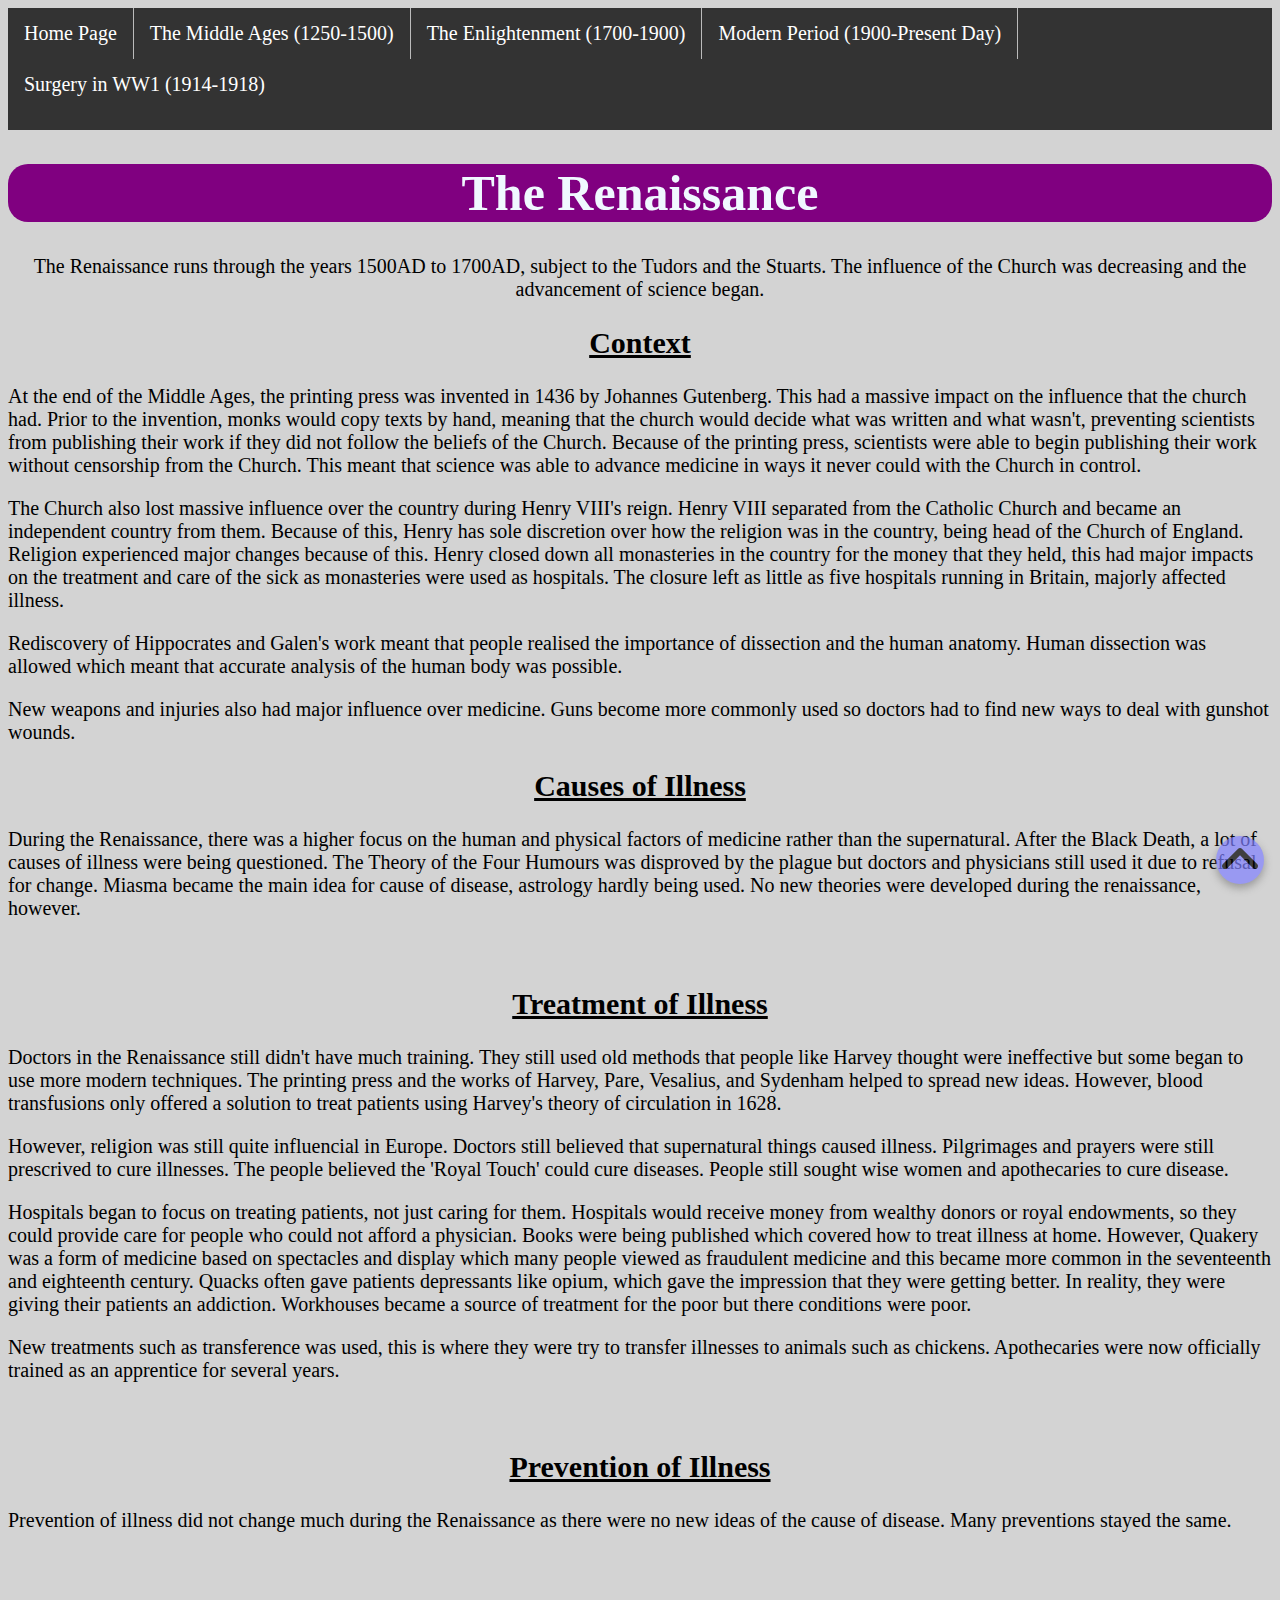
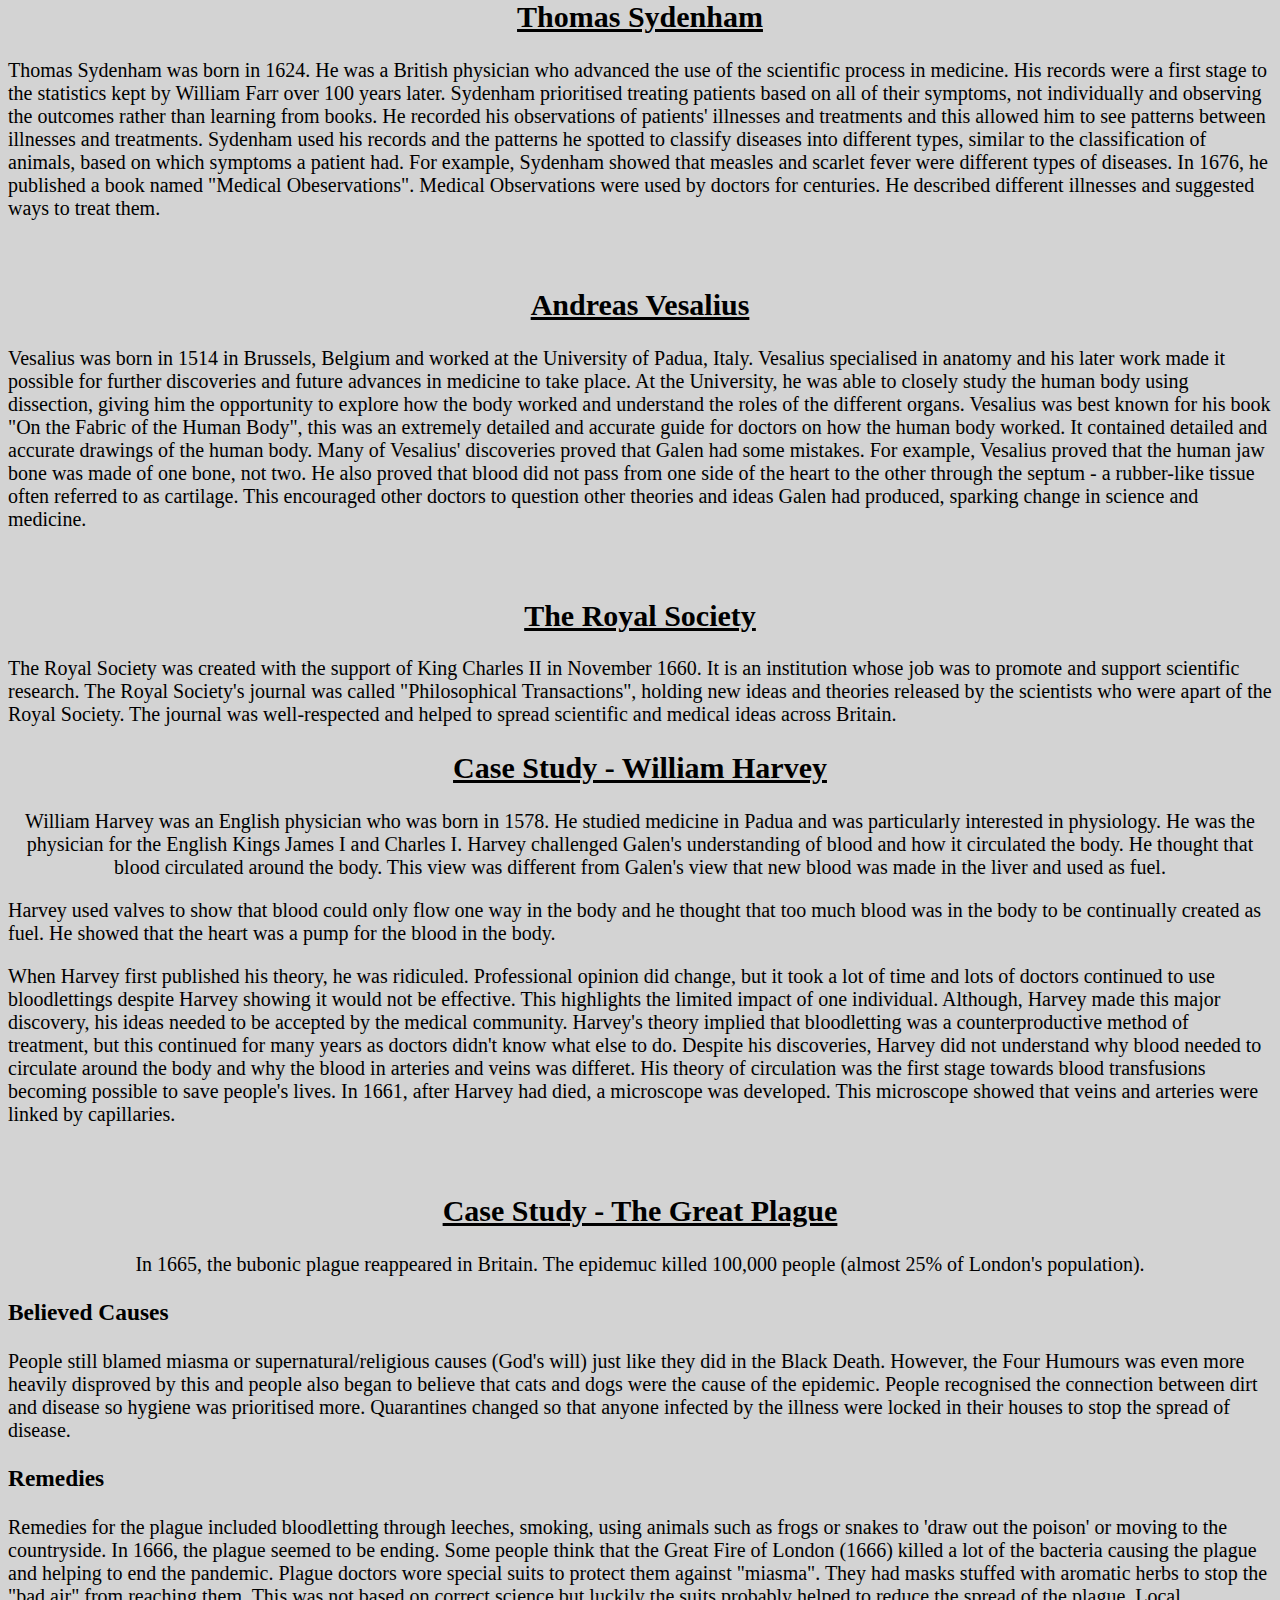
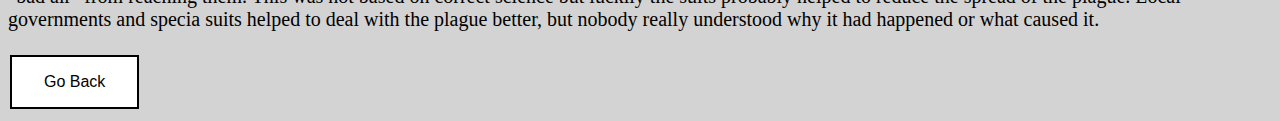
<file: renaissance.html>
<html>
    <link rel = "stylesheet" href = "renaissance.css">
    <head>
        <title>The Renaissance</title>
    </head>
    <body>
	<ul>
		<li><a href = "homepage.html">Home Page</a></li>
		<li><a href = "middleages.html">The Middle Ages (1250-1500)</a></li>
		<li><a href = "enlightenment.html">The Enlightenment (1700-1900)</a></li>
            	<li><a href = "modern.html">Modern Period (1900-Present Day)</a></li>
		<li><a href = "surgery.html">Surgery in WW1 (1914-1918)</a></p></li>
	</ul>

        <h1>The Renaissance</h1>
        <p id = "starter">The Renaissance runs through the years 1500AD to 1700AD, subject to the Tudors and the Stuarts. The influence of the Church was decreasing and the advancement of science began.</p>
        <h2><u>Context</u></h2>
        <p>At the end of the Middle Ages, the printing press was invented in 1436 by Johannes Gutenberg. This had a massive impact on the influence that the church had. Prior to the invention, monks would copy texts by hand, meaning that the church would decide what was written and what wasn't, preventing scientists from publishing their work if they did not follow the beliefs of the Church. Because of the printing press, scientists were able to begin publishing their work without censorship from the Church. This meant that science was able to advance medicine in ways it never could with the Church in control.</p>
        <p>The Church also lost massive influence over the country during Henry VIII's reign. Henry VIII separated from the Catholic Church and became an independent country from them. Because of this, Henry has sole discretion over how the religion was in the country, being head of the Church of England. Religion experienced major changes because of this. Henry closed down all monasteries in the country for the money that they held, this had major impacts on the treatment and care of the sick as monasteries were used as hospitals. The closure left as little as five hospitals running in Britain, majorly affected illness. </p>
        <p>Rediscovery of Hippocrates and Galen's work meant that people realised the importance of  dissection and the human anatomy. Human dissection was allowed which meant that accurate analysis of the human body was possible.</p>
        <p>New weapons and injuries also had major influence over medicine. Guns become more commonly used so doctors had to find new ways to deal with gunshot wounds.</p>
        <h2><u>Causes of Illness</u></h2>
        <p>During the Renaissance, there was a higher focus on the human and physical factors of medicine rather than the supernatural. After the Black Death, a lot of causes of illness were being questioned. The Theory of the Four Humours was disproved by the plague but doctors and physicians still used it due to refusal for change. Miasma became the main idea for cause of disease, astrology hardly being used. No new theories were developed during the renaissance, however.</p>
        <br>
        <h2><u>Treatment of Illness</u></h2>
        <p>Doctors in the Renaissance still didn't have much training. They still used old methods that people like Harvey thought were ineffective but some began to use more modern techniques. The printing press and the works of Harvey, Pare, Vesalius, and Sydenham helped to spread new ideas. However, blood transfusions only offered a solution to treat patients using Harvey's theory of circulation in 1628.</p>
        <p>However, religion was still quite influencial in Europe. Doctors still believed that supernatural things caused illness. Pilgrimages and prayers were still prescrived to cure illnesses. The people believed the 'Royal Touch' could cure diseases. People still sought wise women and apothecaries to cure disease. </p>
        <p>Hospitals began to focus on treating patients, not just caring for them. Hospitals would receive money from wealthy donors or royal endowments, so they could provide care for people who could not afford a physician. Books were being published which covered how to treat illness at home. However, Quakery was a form of medicine based on spectacles and display which many people viewed as fraudulent medicine and this became more common in the seventeenth and eighteenth century. Quacks often gave patients depressants like opium, which gave the impression that they were getting better. In reality, they were giving their patients an addiction. Workhouses became a source of treatment for the poor but there conditions were poor.</p>
        <p>New treatments such as transference was used, this is where they were try to transfer illnesses to animals such as chickens. Apothecaries were now officially trained as an apprentice for several years.</p>
        <br>
        <h2><u>Prevention of Illness</u></h2>
        <p>Prevention of illness did not change much during the Renaissance as there were no new ideas of the cause of disease. Many preventions stayed the same.</p>
        <br>
        <h2><u>Thomas Sydenham</u></h2>
        <p>Thomas Sydenham was born in 1624. He was a British physician who advanced the use of the scientific process in medicine. His records were a first stage to the statistics kept by William Farr over 100 years later. Sydenham prioritised treating patients based on all of their symptoms, not individually and observing the outcomes rather than learning from books. He recorded his observations of patients' illnesses and treatments and this allowed him to see patterns between illnesses and treatments. Sydenham used his records and the patterns he spotted to classify diseases into different types, similar to the classification of animals, based on which symptoms a patient had. For example, Sydenham showed that measles and scarlet fever were different types of diseases. In 1676, he published a book named "Medical Obeservations". Medical Observations were used by doctors for centuries. He described different illnesses and suggested ways to treat them. </p>
        <br>
        <h2><u>Andreas Vesalius</u></h2>
        <p>Vesalius was born in 1514 in Brussels, Belgium and worked at the University of Padua, Italy. Vesalius specialised in anatomy and his later work made it possible for further discoveries and future advances in medicine to take place. At the University, he was able to closely study the human body using dissection, giving him the opportunity to explore how the body worked and understand the roles of the different organs. Vesalius was best known for his book "On the Fabric of the Human Body", this was an extremely detailed and accurate guide for doctors on how the human body worked. It contained detailed and accurate drawings of the human body. Many of Vesalius' discoveries proved that Galen had some mistakes. For example, Vesalius proved that the human jaw bone was made of one bone, not two. He also proved that blood did not pass from one side of the heart to the other through the septum - a rubber-like tissue often referred to as cartilage. This encouraged other doctors to question other theories and ideas Galen had produced, sparking change in science and medicine.  </p>
        <br>
        <h2><u>The Royal Society</u></h2>
        <p>The Royal Society was created with the support of King Charles II in November 1660. It is an institution whose job was to promote and support scientific research. The Royal Society's journal was called "Philosophical Transactions", holding new ideas and theories released by the scientists who were apart of the Royal Society. The journal was well-respected and helped to spread scientific and medical ideas across Britain.</p>
        <h2><u>Case Study - William Harvey</u></h2>
        <p id = "starter">William Harvey was an English physician who was born in 1578. He studied medicine in Padua and was particularly interested in physiology. He was the physician for the English Kings James I and Charles I. Harvey challenged Galen's understanding of blood and how it circulated the body. He thought that blood circulated around the body. This view was different from Galen's view that new blood was made in the liver and used as fuel.</p>
        <p>Harvey used valves to show that blood could only flow one way in the body and he thought that too much blood was in the body to be continually created as fuel. He showed that the heart was a pump for the blood in the body.</p>
        <p>When Harvey first published his theory, he was ridiculed. Professional opinion did change, but it took a lot of time and lots of doctors continued to use bloodlettings despite Harvey showing it would not be effective. This highlights the limited impact of one individual. Although, Harvey made this major discovery, his ideas needed to be accepted by the medical community. Harvey's theory implied that bloodletting was a counterproductive method of treatment, but this continued for many years as doctors didn't know what else to do. Despite his discoveries, Harvey did not understand why blood needed to circulate around the body and why the blood in arteries and veins was differet. His theory of circulation was the first stage towards blood transfusions becoming possible to save people's lives. In 1661, after Harvey had died, a microscope was developed. This microscope showed that veins and arteries were linked by capillaries.</p>
        <br>
        <h2><u>Case Study - The Great Plague</u></h2>
        <p id = "starter">In 1665, the bubonic plague reappeared in Britain. The epidemuc killed 100,000 people (almost 25% of London's population).</p>
        <h3>Believed Causes</h3>
        <p>People still blamed miasma or supernatural/religious causes (God's will) just like they did in the Black Death. However, the Four Humours was even more heavily disproved by this and people also began to believe that cats and dogs were the cause of the epidemic. People recognised the connection between dirt and disease so hygiene was prioritised more. Quarantines changed so that anyone infected by the illness were locked in their houses to stop the spread of disease. </p>
        <h3>Remedies</h3>
        <p>Remedies for the plague included bloodletting through leeches, smoking, using animals such as frogs or snakes to 'draw out the poison' or moving to the countryside. In 1666, the plague seemed to be ending. Some people think that the Great Fire of London (1666) killed a lot of the bacteria causing the plague and helping to end the pandemic. Plague doctors wore special suits to protect them against "miasma". They had masks stuffed with aromatic herbs to stop the "bad air" from reaching them. This was not based on correct science but luckily the suits probably helped to reduce the spread of the plague. Local governments and specia suits helped to deal with the plague better, but nobody really understood why it had happened or what caused it.</p>
        <button id = "button" onclick = "history.back()">Go Back</button>
	<a  class = "stt" href="enlightenment.html"</a>
    </body>
</html>
</file>
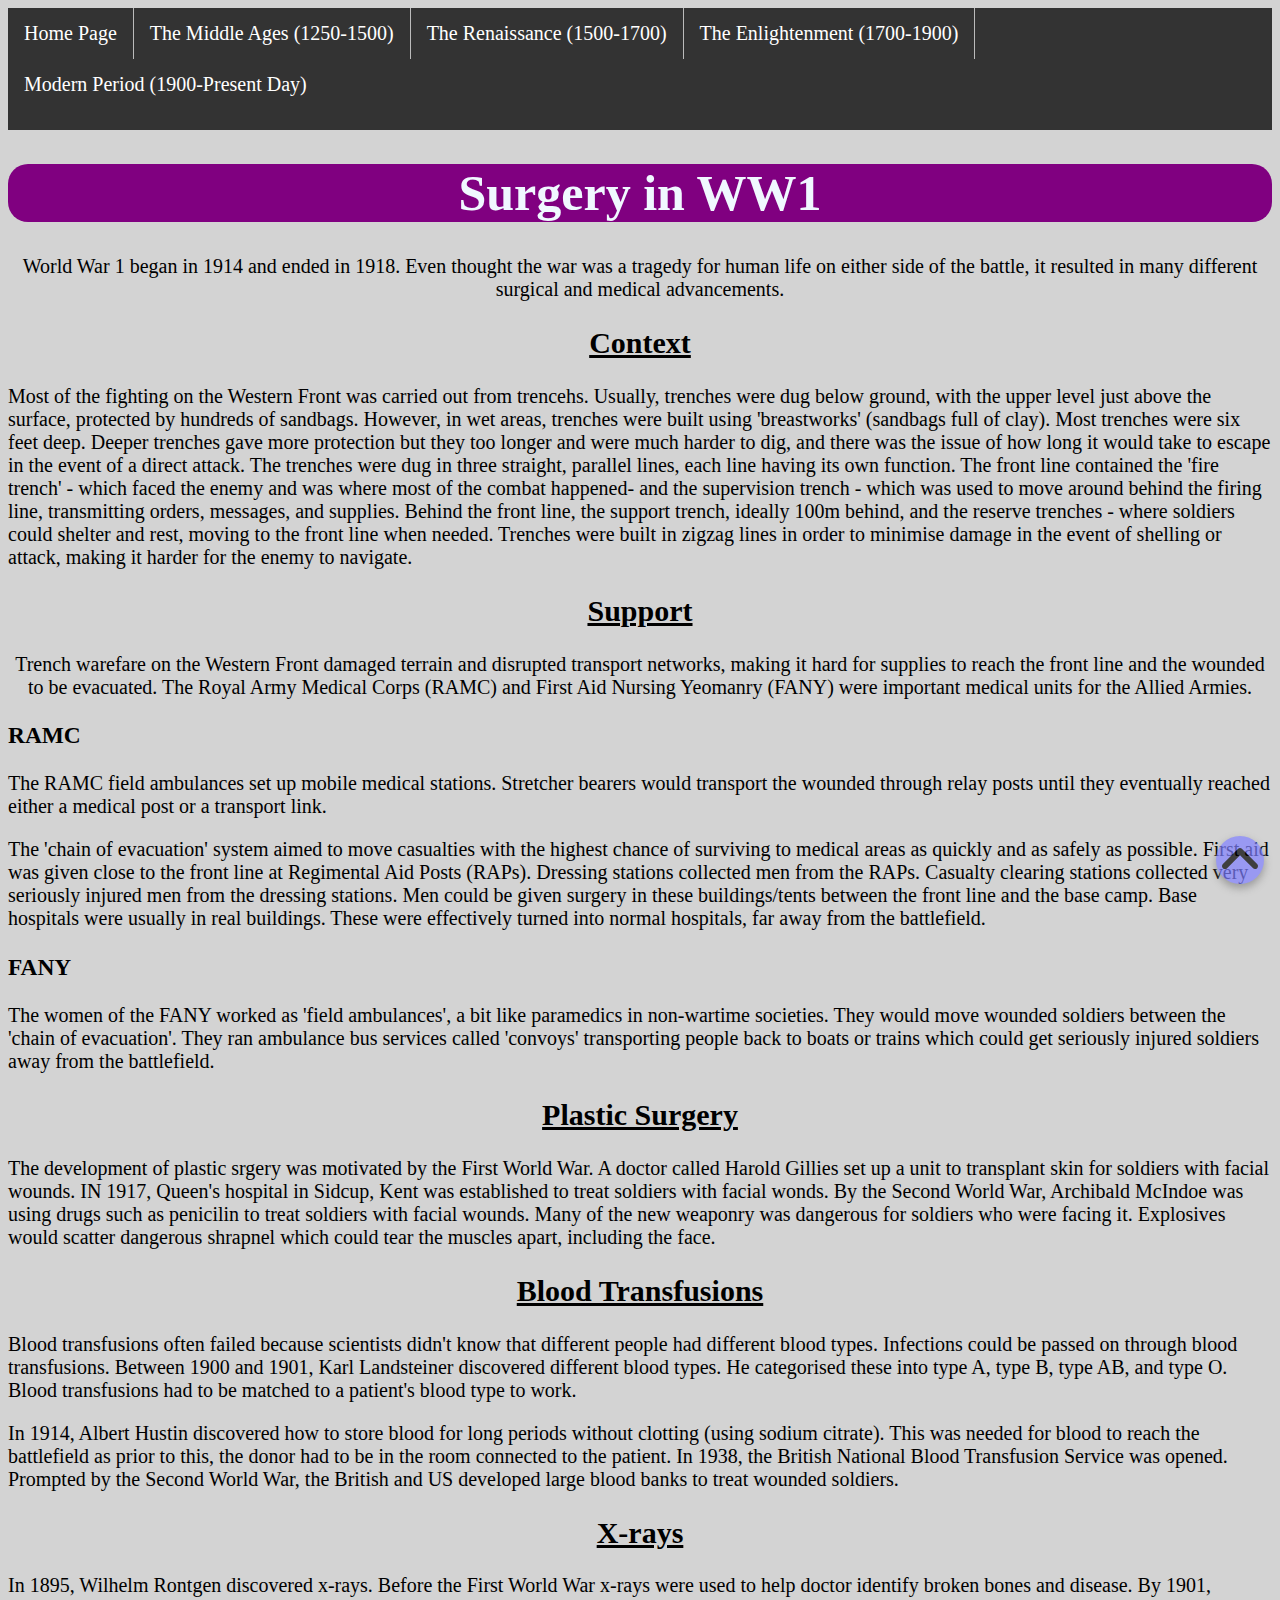
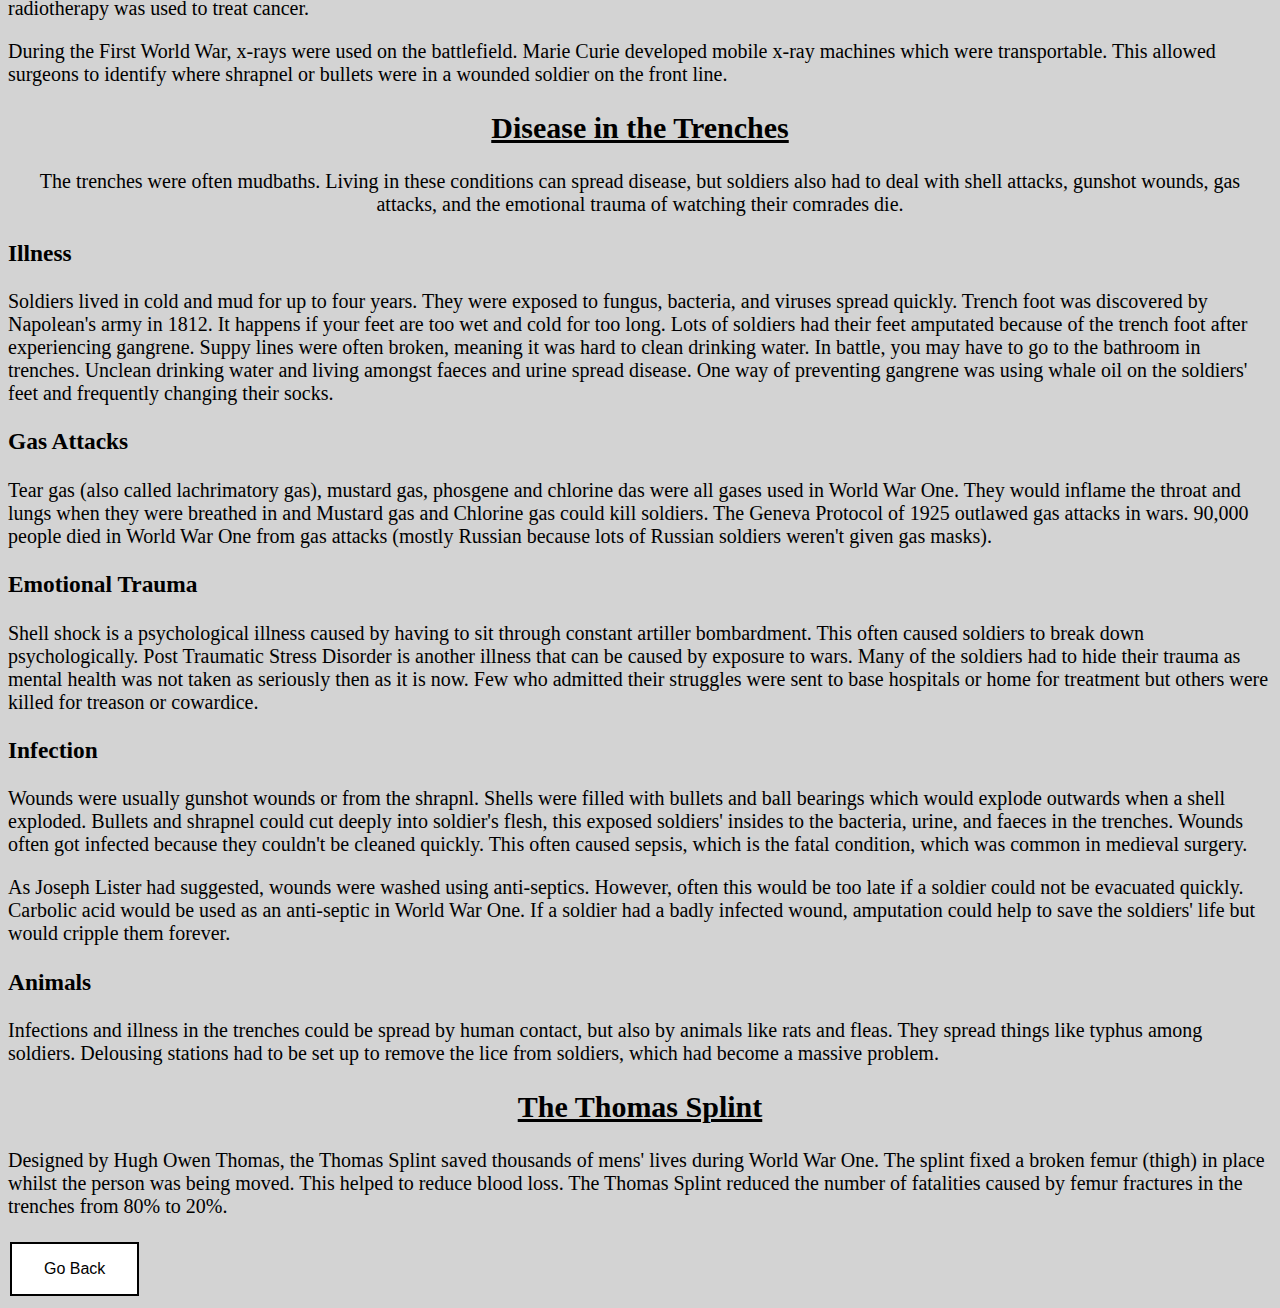
<file: surgery.html>
<html>
    <link rel = "stylesheet" href = "surgery.css">
    <head>
        <title>Surgery in WW1</title>
    </head>
    <body>
	<ul>
		<li><a href = "homepage.html">Home Page</a></li>
		<li><a href = "middleages.html">The Middle Ages (1250-1500)</a></li>
		<li><a href = "renaissance.html">The Renaissance (1500-1700)</a></li>
		<li><a href = "enlightenment.html">The Enlightenment (1700-1900)</a></li>
		<li><a href = "modern.html">Modern Period (1900-Present Day)</a></p></li>
	</ul>

        <h1>Surgery in WW1</h1>
        <p id = "starter">World War 1 began in 1914 and ended in 1918. Even thought the war was a tragedy for human life on either side of the battle, it resulted in many different surgical and medical advancements.</p>
        <h2><u>Context</u></h2>
        <p>Most of the fighting on the Western Front was carried out from trencehs. Usually, trenches were dug below ground, with the upper level just above the surface, protected by hundreds of sandbags. However, in wet areas, trenches were built using 'breastworks' (sandbags full of clay). Most trenches were six feet deep. Deeper trenches gave more protection but they too longer and were much harder to dig, and there was the issue of how long it would take to escape in the event of a direct attack. The trenches were dug in three straight, parallel lines, each line having its own function. The front line contained the 'fire trench' - which faced the enemy and was where most of the combat happened- and the supervision trench - which was used to move around behind the firing line, transmitting orders, messages, and supplies. Behind the front line, the support trench, ideally 100m behind, and the reserve trenches - where soldiers could shelter and rest, moving to the front line when needed. Trenches were built in zigzag lines in order to minimise damage in the event of shelling or attack, making it harder for the enemy to navigate.</p>
        <h2><u>Support</u></h2>
        <p id = "starter">Trench warefare on the Western Front damaged terrain and disrupted transport networks, making it hard for supplies to reach the front line and the wounded to be evacuated. The Royal Army Medical Corps (RAMC) and First Aid Nursing Yeomanry (FANY) were important medical units for the Allied Armies. </p>
        <h3>RAMC</h3>
        <p>The RAMC field ambulances set up mobile medical stations. Stretcher bearers would transport the wounded through relay posts until they eventually reached either a medical post or a transport link. </p>
        <p>The 'chain of evacuation' system aimed to move casualties with the highest chance of surviving to medical areas as quickly and as safely as possible. First aid was given close to the front line at Regimental Aid Posts (RAPs). Dressing stations collected men from the RAPs. Casualty clearing stations collected very seriously injured men from the dressing stations. Men could be given surgery in these buildings/tents between the front line and the base camp. Base hospitals were usually in real buildings. These were effectively turned into normal hospitals, far away from the battlefield. </p>
        <h3>FANY</h3>
        <p>The women of the FANY worked as 'field ambulances', a bit like paramedics in non-wartime societies. They would move wounded soldiers between the 'chain of evacuation'. They ran ambulance bus services called 'convoys' transporting people back to boats or trains which could get seriously injured soldiers away from the battlefield. </p>
        <h2><u>Plastic Surgery</u></h2>
        <p>The development of plastic srgery was motivated by the First World War. A doctor called Harold Gillies set up a unit to transplant skin for soldiers with facial wounds. IN 1917, Queen's hospital in Sidcup, Kent was established to treat soldiers with facial wonds. By the Second World War, Archibald McIndoe was using drugs such as penicilin to treat soldiers with facial wounds. Many of the new weaponry was dangerous for soldiers who were facing it. Explosives would scatter dangerous shrapnel which could tear the muscles apart, including the face. </p>
        <h2><u>Blood Transfusions</u></h2>
        <p>Blood transfusions often failed because scientists didn't know that different people had different blood types. Infections could be passed on through blood transfusions. Between 1900 and 1901, Karl Landsteiner discovered different blood types. He categorised these into type A, type B, type AB, and type O. Blood transfusions had to be matched to a patient's blood type to work.</p>
        <p>In 1914, Albert Hustin discovered how to store blood for long periods without clotting (using sodium citrate). This was needed for blood to reach the battlefield as prior to this, the donor had to be in the room connected to the patient. In 1938, the British National Blood Transfusion Service was opened. Prompted by the Second World War, the British and US developed large blood banks to treat wounded soldiers. </p>
        <h2><u>X-rays</u></h2>
        <p>In 1895, Wilhelm Rontgen discovered x-rays. Before the First World War x-rays were used to help doctor identify broken bones and disease. By 1901, radiotherapy was used to treat cancer. </p>
        <p>During the First World War, x-rays were used on the battlefield. Marie Curie developed mobile x-ray machines which were transportable. This allowed surgeons to identify where shrapnel or bullets were in a wounded soldier on the front line. </p>
        <h2><u>Disease in the Trenches</u></h2>
        <p id = "starter">The trenches were often mudbaths. Living in these conditions can spread disease, but soldiers also had to deal with shell attacks, gunshot wounds, gas attacks, and the emotional trauma of watching their comrades die. </p>
        <h3>Illness</h3>
        <p>Soldiers lived in cold and mud for up to four years. They were exposed to fungus, bacteria, and viruses spread quickly. Trench foot was discovered by Napolean's army in 1812. It happens if your feet are too wet and cold for too long. Lots of soldiers had their feet amputated because of the trench foot after experiencing gangrene. Suppy lines were often broken, meaning it was hard to clean drinking water. In battle, you may have to go to the bathroom in trenches. Unclean drinking water and living amongst faeces and urine spread disease. One way of preventing gangrene was using whale oil on the soldiers' feet and frequently changing their socks. </p>
        <h3>Gas Attacks</h3>
        <p>Tear gas (also called lachrimatory gas), mustard gas, phosgene and chlorine das were all gases used in World War One. They would inflame the throat and lungs when they were breathed in and Mustard gas and Chlorine gas could kill soldiers. The Geneva Protocol of 1925 outlawed gas attacks in wars. 90,000 people died in World War One from gas attacks (mostly Russian because lots of Russian soldiers weren't given gas masks).</p>
        <h3>Emotional Trauma</h3>
        <p>Shell shock is a psychological illness caused by having to sit through constant artiller bombardment. This often caused soldiers to break down psychologically. Post Traumatic Stress Disorder is another illness that can be caused by exposure to wars. Many of the soldiers had to hide their trauma as mental health was not taken as seriously then as it is now. Few who admitted their struggles were sent to base hospitals or home for treatment but others were killed for treason or cowardice. </p>
        <h3>Infection</h3>
        <p>Wounds were usually gunshot wounds or from the shrapnl. Shells were filled with bullets and ball bearings which would explode outwards when a shell exploded. Bullets and shrapnel could cut deeply into soldier's flesh, this exposed soldiers' insides to the bacteria, urine, and faeces in the trenches. Wounds often got infected because they couldn't be cleaned quickly. This often caused sepsis, which is the fatal condition, which was common in medieval surgery. </p>
        <p>As Joseph Lister had suggested, wounds were washed using anti-septics. However, often this would be too late if a soldier could not be evacuated quickly. Carbolic acid would be used as an anti-septic in World War One. If a soldier had a badly infected wound, amputation could help to save the soldiers' life but would cripple them forever. </p>
        <h3>Animals</h3>
        <p>Infections and illness in the trenches could be spread by human contact, but also by animals like rats and fleas. They spread things like typhus among soldiers. Delousing stations had to be set up to remove the lice from soldiers, which had become a massive problem. </p>
        <h2><u>The Thomas Splint</u></h2>
        <p>Designed by Hugh Owen Thomas, the Thomas Splint saved thousands of mens' lives during World War One. The splint fixed a broken femur (thigh) in place whilst the person was being moved. This helped to reduce blood loss. The Thomas Splint reduced the number of fatalities caused by femur fractures in the trenches from 80% to 20%.</p>
        <button id = "button" onclick = "history.back()">Go Back</button>
	<a  class = "stt" href="enlightenment.html"</a>

    </body>
</html>
</file>
<file: homepage.css>
body{
background-color: lightgrey;
color:black;
font-size: 20px;
}
h1{
    font-size: 50px;
    text-align: center;
    background-color: purple;
    color: aliceblue;
    border: auto;
    border-radius: 20px;
    font-family: Papyrus, fantasy;
}
#time{
    text-align: center;
    list-style-type: none;
}
h3{
    text-align: center;
    font-size: 25px;
}
#button{
    background-color: black;
    border: none;
    color: white;
    padding: 16px 32px;
    text-align: center;
    text-decoration: none;
    display: inline-block;
    font-size: 16px;
    margin: 4px 2px;
    transition-duration: 0.4s;
    cursor: pointer;
}
#button{
    background-color: white; 
    color: black; 
    border: 2px solid black;
}

#button:hover{
    background-color: black;
    color: white;
}
#time{
    text-align: center;
}
ul {
  list-style-type: none;
  margin: 0;
  padding: 0;
  overflow: hidden;
  background-color: #333;
}

li {
  float: left;
  border-right:1px solid #bbb;
}

li:last-child {
  border-right: none;
}

li a {
  display: block;
  color: white;
  text-align: center;
  padding: 14px 16px;
  text-decoration: none;
}

li a:hover:not(.active) {
  background-color: #111;
}

.active {
  background-color: #04AA6D;
}
</file>
<file: enlightenment.css>
body{
background-color: lightgrey;
color:black;
font-size: 20px;
}
h1{
    font-size: 50px;
    text-align: center;
    background-color: purple;
    color: aliceblue;
    border: auto;
    border-radius: 20px;
    font-family: Papyrus, fantasy;
}
h2{
    text-align: center;
    border: auto;
    border-radius: 20px;
}
#starter{
    text-align: center;
}
#button{
    background-color: black;
    border: none;
    color: white;
    padding: 16px 32px;
    text-align: center;
    text-decoration: none;
    display: inline-block;
    font-size: 16px;
    margin: 4px 2px;
    transition-duration: 0.4s;
    cursor: pointer;
}
#button{
    background-color: white; 
    color: black; 
    border: 2px solid black;
}

#button:hover{
    background-color: black;
    color: white;
}
.stt:root { scroll-behavior: smooth; }
.stt {
  position: fixed;
  right: 1rem;
  bottom: 1rem;
  width: 3rem;
  height: 3rem;
  border-radius: 50%;
  background: rgb(128, 128, 255) url("data:image/svg+xml;utf8,%3Csvg xmlns='http://www.w3.org/2000/svg' viewBox='0 0 384 512'%3E%3Cpath fill='currentColor' d='M352 352c-8.188 0-16.38-3.125-22.62-9.375L192 205.3l-137.4 137.4c-12.5 12.5-32.75 12.5-45.25 0s-12.5-32.75 0-45.25l160-160c12.5-12.5 32.75-12.5 45.25 0l160 160c12.5 12.5 12.5 32.75 0 45.25C368.4 348.9 360.2 352 352 352z'%3E%3C/path%3E%3C/svg%3E") center no-repeat;
  box-shadow: 0 0.25rem 0.5rem 0 gray;
  opacity: 0.7;
}
.stt:hover {
  opacity: 0.8;
}
.stt:focus {
  opacity: 0.9;
}
.stt:active {
  opacity: 1;
}
ul {
  list-style-type: none;
  margin: 0;
  padding: 0;
  overflow: hidden;
  background-color: #333;
}

li {
  float: left;
  border-right:1px solid #bbb;
}

li:last-child {
  border-right: none;
}

li a {
  display: block;
  color: white;
  text-align: center;
  padding: 14px 16px;
  text-decoration: none;
}

li a:hover:not(.active) {
  background-color: #111;
}

.active {
  background-color: #04AA6D;
}
</file>
<file: middleages.css>
body{
background-color: lightgrey;
color:black;
font-size: 20px;
}
h1{
    font-size: 50px;
    text-align: center;
    background-color: purple;
    color: aliceblue;
    border: auto;
    border-radius: 20px;
    font-family: Papyrus, fantasy;
}
h2{
    text-align: center;
    border: auto;
    border-radius: 20px;
}
#starter{
    text-align: center;
}
#button{
    background-color: black;
    border: none;
    color: white;
    padding: 16px 32px;
    text-align: center;
    text-decoration: none;
    display: inline-block;
    font-size: 16px;
    margin: 4px 2px;
    transition-duration: 0.4s;
    cursor: pointer;
}
#button{
    background-color: white; 
    color: black; 
    border: 2px solid black;
}

#button:hover{
    background-color: black;
    color: white;
}
#image1{
display: block;
margin-left: auto;
margin-right: auto;
width: 1000px;
length:2000px;
border: auto;
border-radius:100px;
}
#plant{
background-color: purple;
color: aliceblue;
float: left;
width: 300px;
border: auto;
border-radius:100px;
padding: 10px;
text-align: center;
font-size:25px;
}
#tudor{
background-color: purple;
color: aliceblue;
float: right;
width: 300px;
border: auto;
border-radius:100px;
padding: 10px;
text-align: center;
font-size:25px;
}
.stt:root { scroll-behavior: smooth; }
.stt {
  position: fixed;
  right: 1rem;
  bottom: 1rem;
  width: 3rem;
  height: 3rem;
  border-radius: 50%;
  background: rgb(128, 128, 255) url("data:image/svg+xml;utf8,%3Csvg xmlns='http://www.w3.org/2000/svg' viewBox='0 0 384 512'%3E%3Cpath fill='currentColor' d='M352 352c-8.188 0-16.38-3.125-22.62-9.375L192 205.3l-137.4 137.4c-12.5 12.5-32.75 12.5-45.25 0s-12.5-32.75 0-45.25l160-160c12.5-12.5 32.75-12.5 45.25 0l160 160c12.5 12.5 12.5 32.75 0 45.25C368.4 348.9 360.2 352 352 352z'%3E%3C/path%3E%3C/svg%3E") center no-repeat;
  box-shadow: 0 0.25rem 0.5rem 0 gray;
  opacity: 0.7;
}
.stt:hover {
  opacity: 0.8;
}
.stt:focus {
  opacity: 0.9;
}
.stt:active {
  opacity: 1;
}
ul {
  list-style-type: none;
  margin: 0;
  padding: 0;
  overflow: hidden;
  background-color: #333;
}

li {
  float: left;
  border-right:1px solid #bbb;
}

li:last-child {
  border-right: none;
}

li a {
  display: block;
  color: white;
  text-align: center;
  padding: 14px 16px;
  text-decoration: none;
}

li a:hover:not(.active) {
  background-color: #111;
}

.active {
  background-color: #04AA6D;
}
</file>
<file: modern.css>
body{
background-color: lightgrey;
color:black;
font-size: 20px;
}
h1{
    font-size: 50px;
    text-align: center;
    background-color: purple;
    color: aliceblue;
    border: auto;
    border-radius: 20px;
    font-family: Papyrus, fantasy;
}
h2{
    text-align: center;
    border: auto;
    border-radius: 20px;
}
#starter{
    text-align: center;
}
#button{
    background-color: black;
    border: none;
    color: white;
    padding: 16px 32px;
    text-align: center;
    text-decoration: none;
    display: inline-block;
    font-size: 16px;
    margin: 4px 2px;
    transition-duration: 0.4s;
    cursor: pointer;
}
#button{
    background-color: white; 
    color: black; 
    border: 2px solid black;
}

#button:hover{
    background-color: black;
    color: white;
}
.stt:root { scroll-behavior: smooth; }
.stt {
  position: fixed;
  right: 1rem;
  bottom: 1rem;
  width: 3rem;
  height: 3rem;
  border-radius: 50%;
  background: rgb(128, 128, 255) url("data:image/svg+xml;utf8,%3Csvg xmlns='http://www.w3.org/2000/svg' viewBox='0 0 384 512'%3E%3Cpath fill='currentColor' d='M352 352c-8.188 0-16.38-3.125-22.62-9.375L192 205.3l-137.4 137.4c-12.5 12.5-32.75 12.5-45.25 0s-12.5-32.75 0-45.25l160-160c12.5-12.5 32.75-12.5 45.25 0l160 160c12.5 12.5 12.5 32.75 0 45.25C368.4 348.9 360.2 352 352 352z'%3E%3C/path%3E%3C/svg%3E") center no-repeat;
  box-shadow: 0 0.25rem 0.5rem 0 gray;
  opacity: 0.7;
}
.stt:hover {
  opacity: 0.8;
}
.stt:focus {
  opacity: 0.9;
}
.stt:active {
  opacity: 1;
}
ul {
  list-style-type: none;
  margin: 0;
  padding: 0;
  overflow: hidden;
  background-color: #333;
}

li {
  float: left;
  border-right:1px solid #bbb;
}

li:last-child {
  border-right: none;
}

li a {
  display: block;
  color: white;
  text-align: center;
  padding: 14px 16px;
  text-decoration: none;
}

li a:hover:not(.active) {
  background-color: #111;
}

.active {
  background-color: #04AA6D;
}
</file>
<file: renaissance.css>
body{
background-color: lightgrey;
color:black;
font-size: 20px;
}
h1{
    font-size: 50px;
    text-align: center;
    background-color: purple;
    color: aliceblue;
    border: auto;
    border-radius: 20px;
    font-family: Papyrus, fantasy;
}
h2{
    text-align: center;
    border: auto;
    border-radius: 20px;
}
#starter{
    text-align: center;
}
#button{
    background-color: black;
    border: none;
    color: white;
    padding: 16px 32px;
    text-align: center;
    text-decoration: none;
    display: inline-block;
    font-size: 16px;
    margin: 4px 2px;
    transition-duration: 0.4s;
    cursor: pointer;
}
#button{
    background-color: white; 
    color: black; 
    border: 2px solid black;
}

#button:hover{
    background-color: black;
    color: white;
}
.stt:root { scroll-behavior: smooth; }
.stt {
  position: fixed;
  right: 1rem;
  bottom: 1rem;
  width: 3rem;
  height: 3rem;
  border-radius: 50%;
  background: rgb(128, 128, 255) url("data:image/svg+xml;utf8,%3Csvg xmlns='http://www.w3.org/2000/svg' viewBox='0 0 384 512'%3E%3Cpath fill='currentColor' d='M352 352c-8.188 0-16.38-3.125-22.62-9.375L192 205.3l-137.4 137.4c-12.5 12.5-32.75 12.5-45.25 0s-12.5-32.75 0-45.25l160-160c12.5-12.5 32.75-12.5 45.25 0l160 160c12.5 12.5 12.5 32.75 0 45.25C368.4 348.9 360.2 352 352 352z'%3E%3C/path%3E%3C/svg%3E") center no-repeat;
  box-shadow: 0 0.25rem 0.5rem 0 gray;
  opacity: 0.7;
}
.stt:hover {
  opacity: 0.8;
}
.stt:focus {
  opacity: 0.9;
}
.stt:active {
  opacity: 1;
}
ul {
  list-style-type: none;
  margin: 0;
  padding: 0;
  overflow: hidden;
  background-color: #333;
}

li {
  float: left;
  border-right:1px solid #bbb;
}

li:last-child {
  border-right: none;
}

li a {
  display: block;
  color: white;
  text-align: center;
  padding: 14px 16px;
  text-decoration: none;
}

li a:hover:not(.active) {
  background-color: #111;
}

.active {
  background-color: #04AA6D;
}
</file>
<file: surgery.css>
body{
background-color: lightgrey;
color:black;
font-size: 20px;
}
h1{
    font-size: 50px;
    text-align: center;
    background-color: purple;
    color: aliceblue;
    border: auto;
    border-radius: 20px;
    font-family: Papyrus, fantasy;
}
h2{
    text-align: center;
    border: auto;
    border-radius: 20px;
}
#starter{
    text-align: center;
}
#button{
    background-color: black;
    border: none;
    color: white;
    padding: 16px 32px;
    text-align: center;
    text-decoration: none;
    display: inline-block;
    font-size: 16px;
    margin: 4px 2px;
    transition-duration: 0.4s;
    cursor: pointer;
}
#button{
    background-color: white; 
    color: black; 
    border: 2px solid black;
}

#button:hover{
    background-color: black;
    color: white;
}
.stt:root { scroll-behavior: smooth; }
.stt {
  position: fixed;
  right: 1rem;
  bottom: 1rem;
  width: 3rem;
  height: 3rem;
  border-radius: 50%;
  background: rgb(128, 128, 255) url("data:image/svg+xml;utf8,%3Csvg xmlns='http://www.w3.org/2000/svg' viewBox='0 0 384 512'%3E%3Cpath fill='currentColor' d='M352 352c-8.188 0-16.38-3.125-22.62-9.375L192 205.3l-137.4 137.4c-12.5 12.5-32.75 12.5-45.25 0s-12.5-32.75 0-45.25l160-160c12.5-12.5 32.75-12.5 45.25 0l160 160c12.5 12.5 12.5 32.75 0 45.25C368.4 348.9 360.2 352 352 352z'%3E%3C/path%3E%3C/svg%3E") center no-repeat;
  box-shadow: 0 0.25rem 0.5rem 0 gray;
  opacity: 0.7;
}
.stt:hover {
  opacity: 0.8;
}
.stt:focus {
  opacity: 0.9;
}
.stt:active {
  opacity: 1;
}
ul {
  list-style-type: none;
  margin: 0;
  padding: 0;
  overflow: hidden;
  background-color: #333;
}

li {
  float: left;
  border-right:1px solid #bbb;
}

li:last-child {
  border-right: none;
}

li a {
  display: block;
  color: white;
  text-align: center;
  padding: 14px 16px;
  text-decoration: none;
}

li a:hover:not(.active) {
  background-color: #111;
}

.active {
  background-color: #04AA6D;
}
</file>
